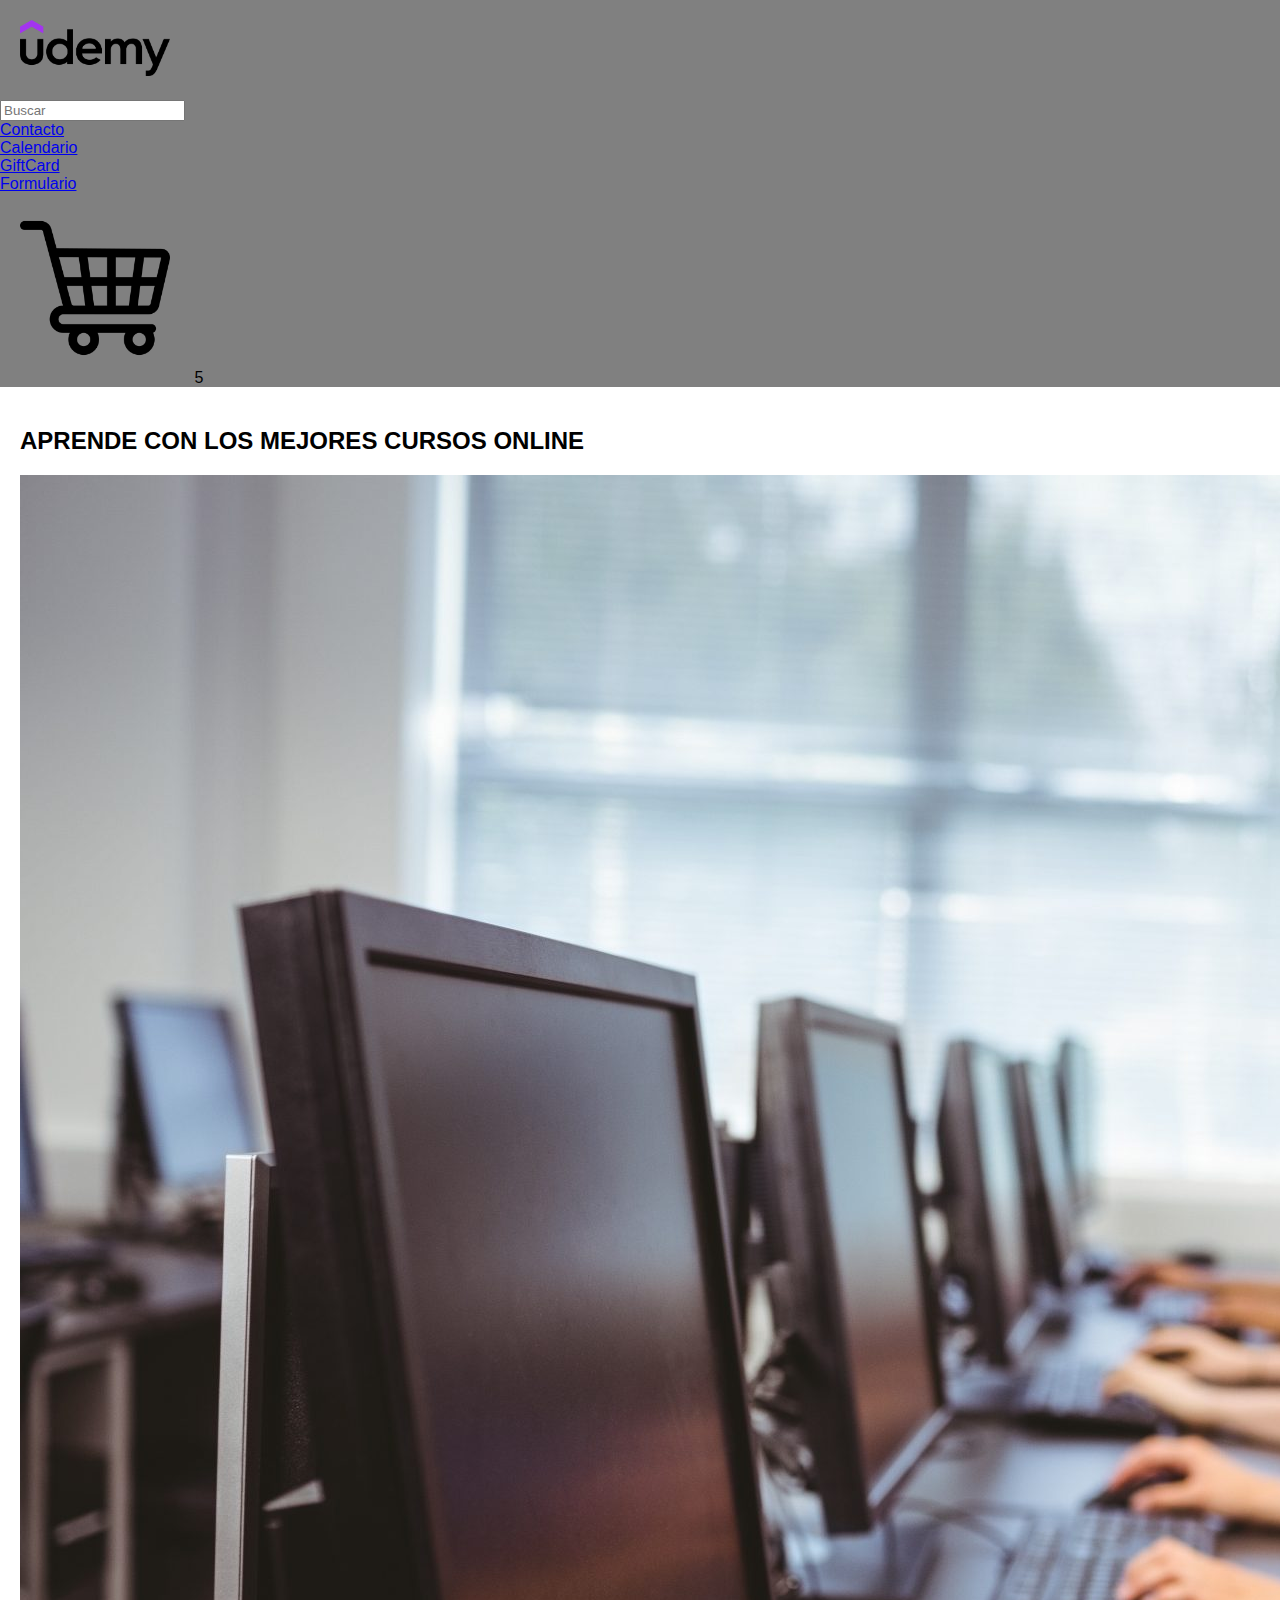
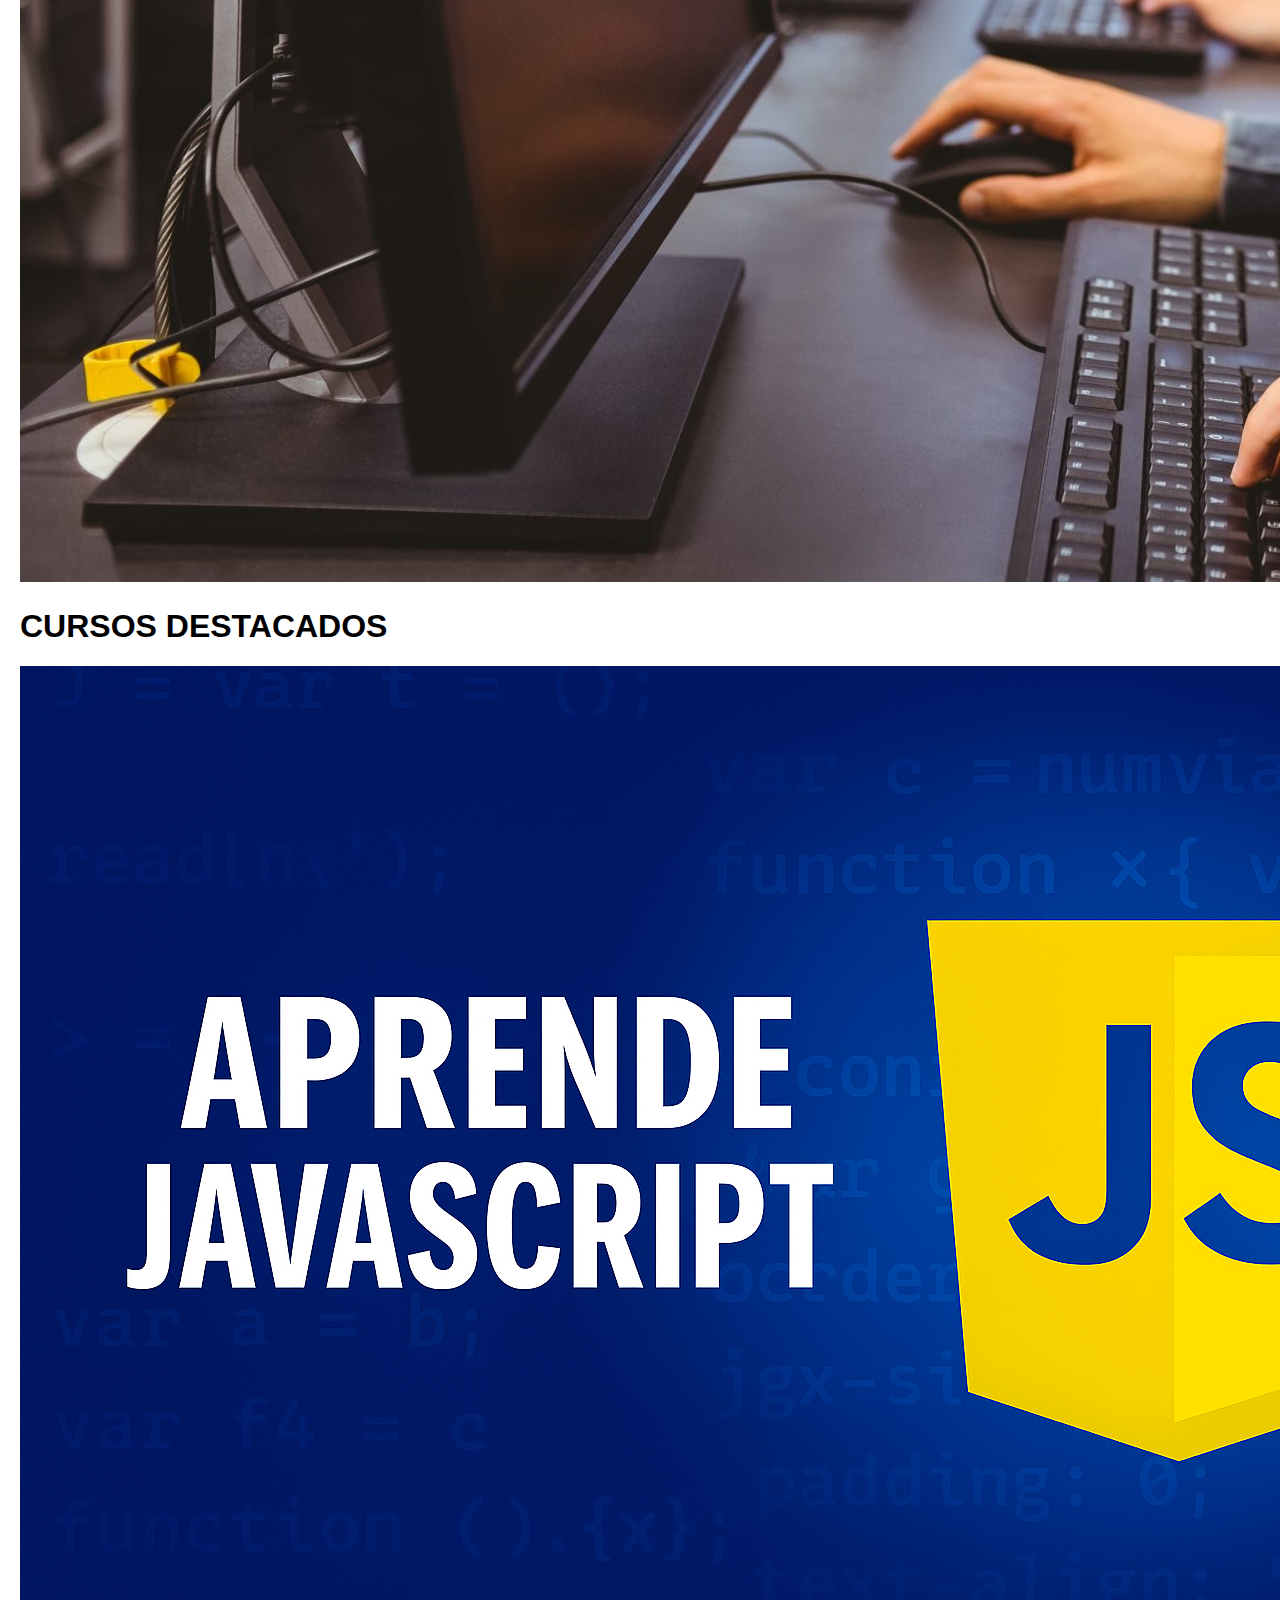
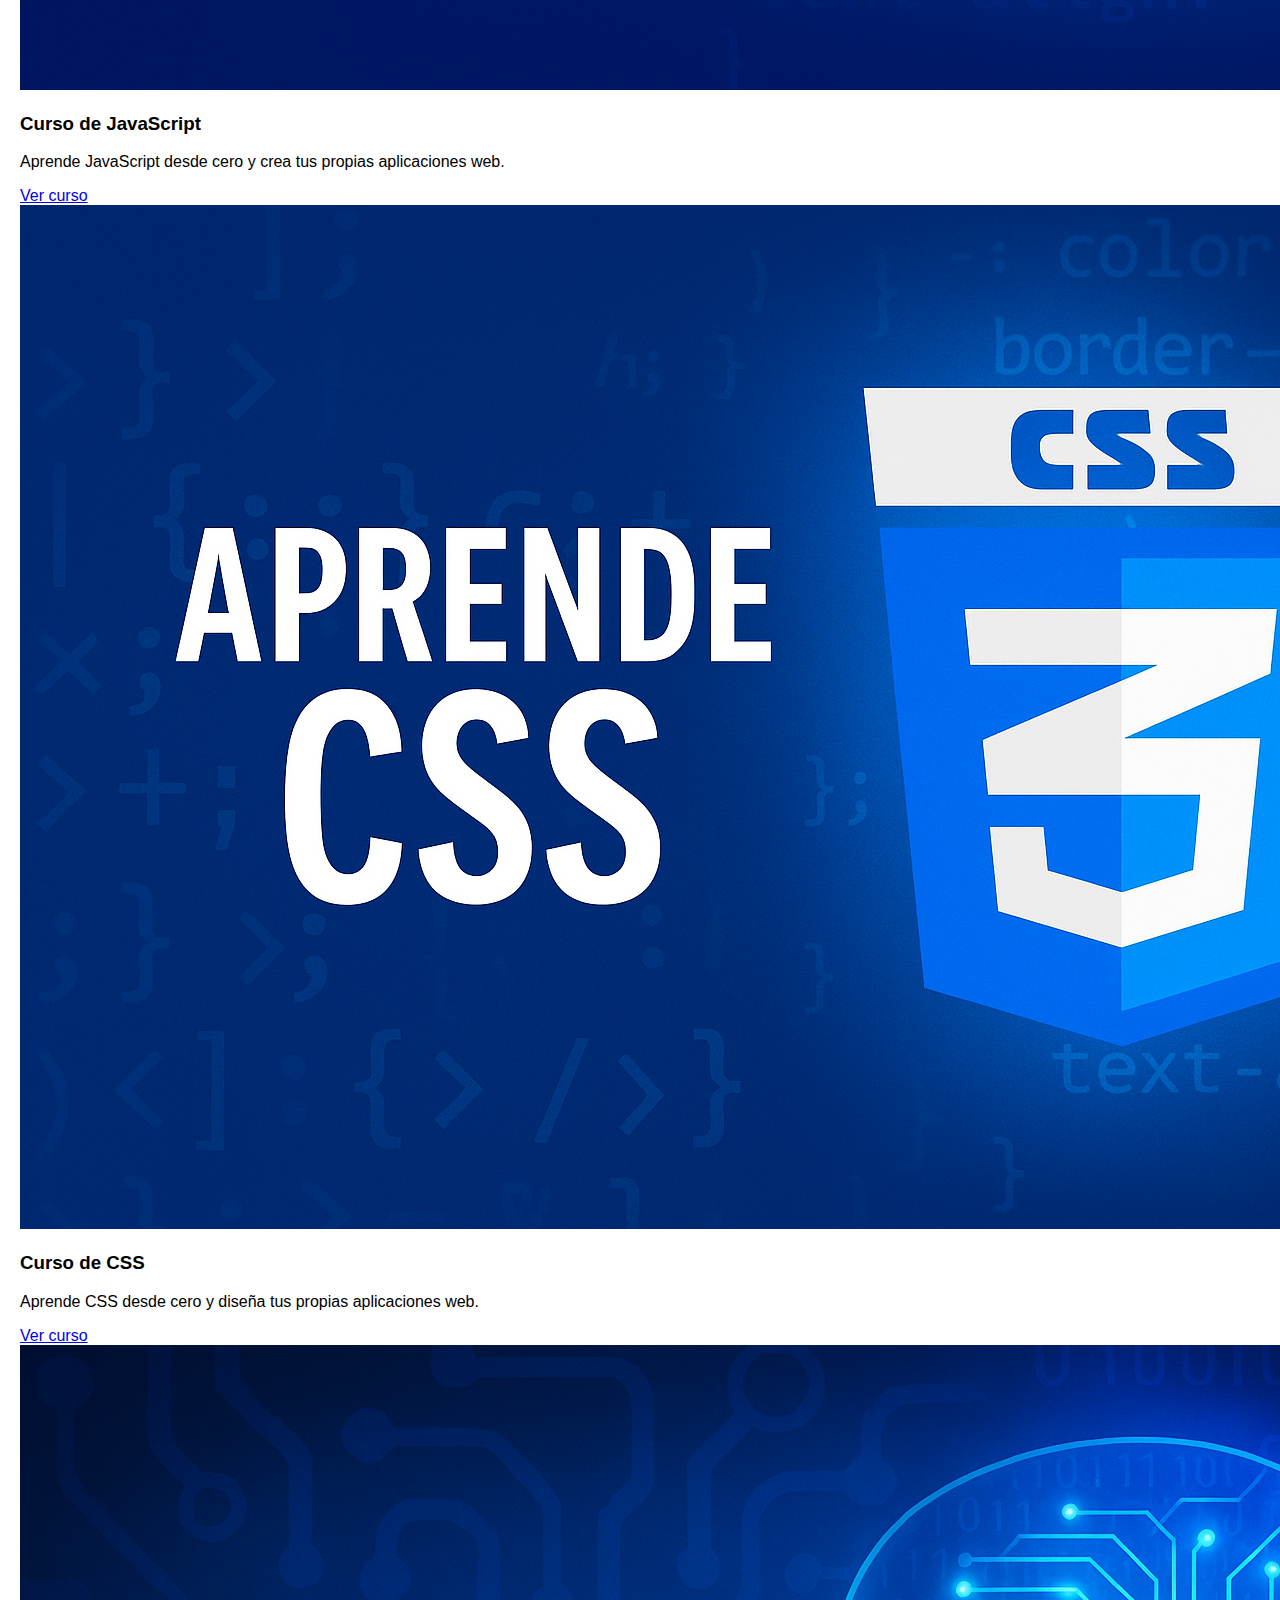
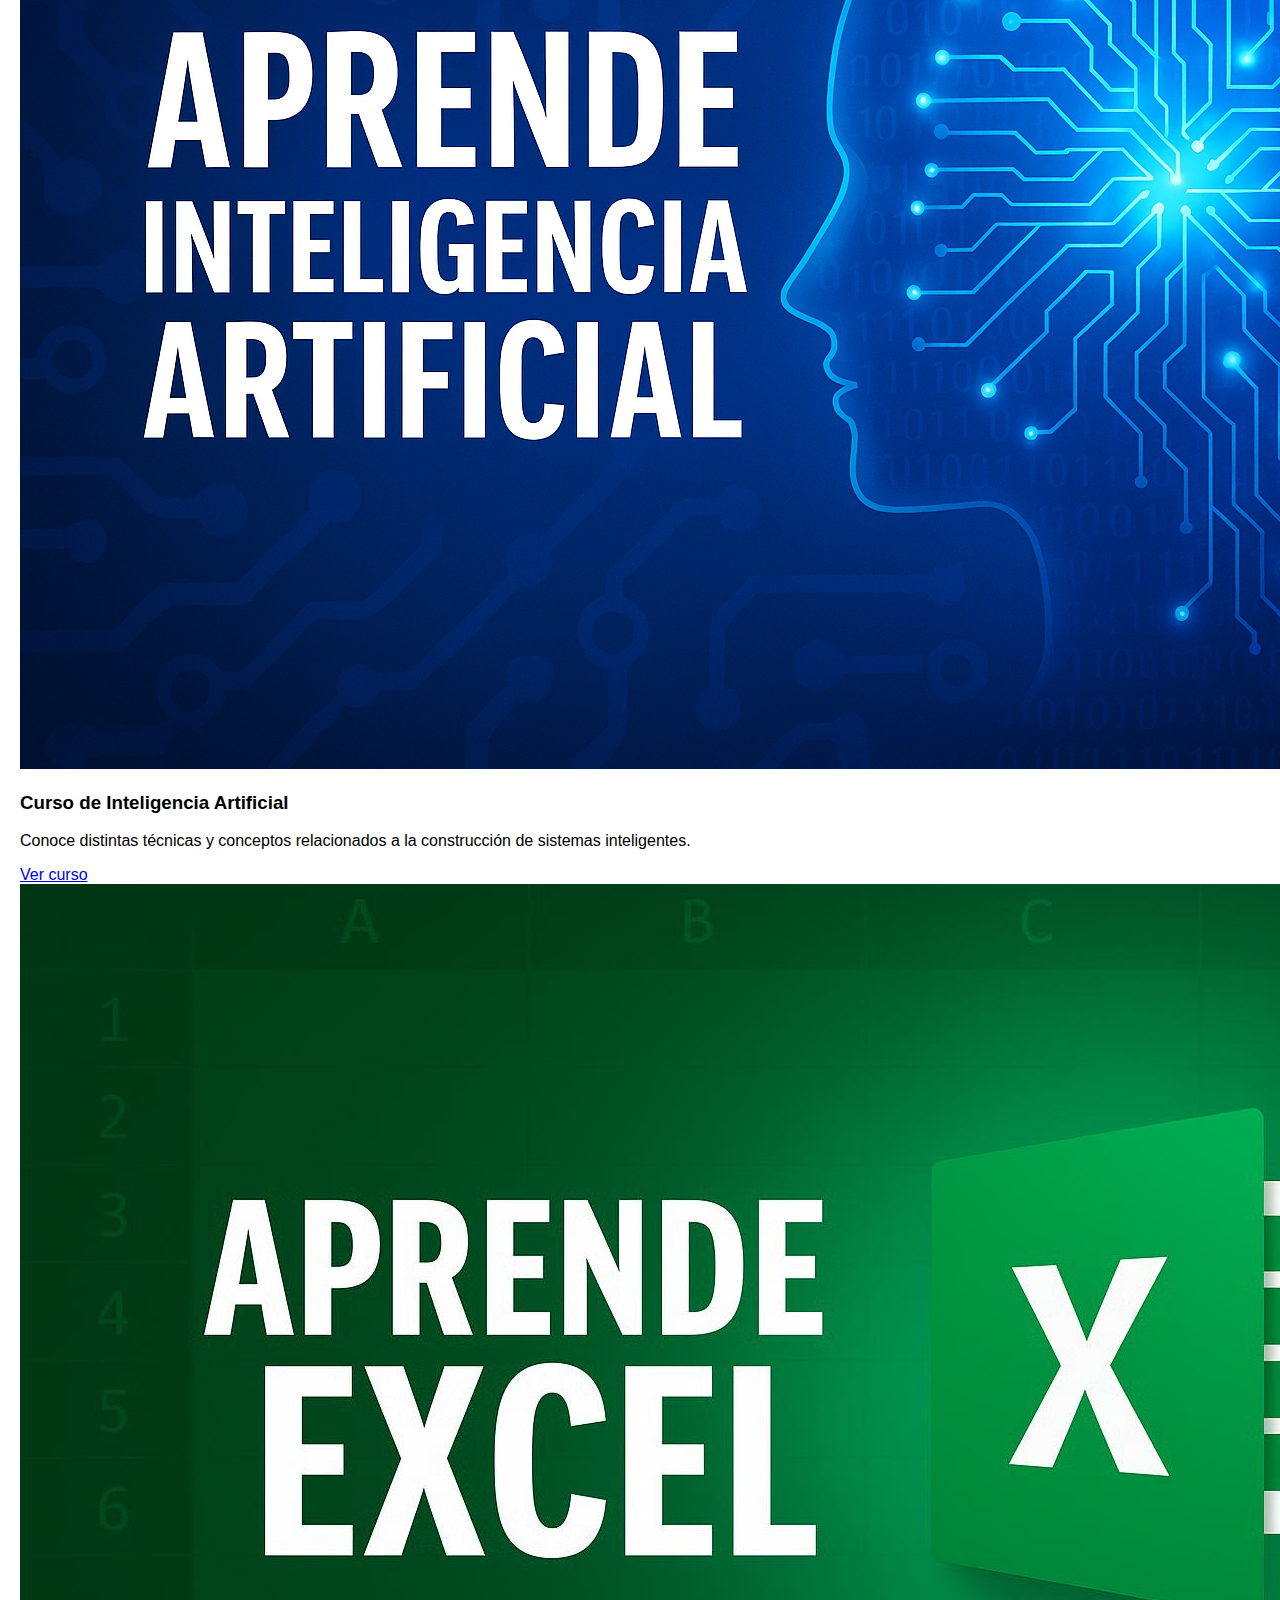
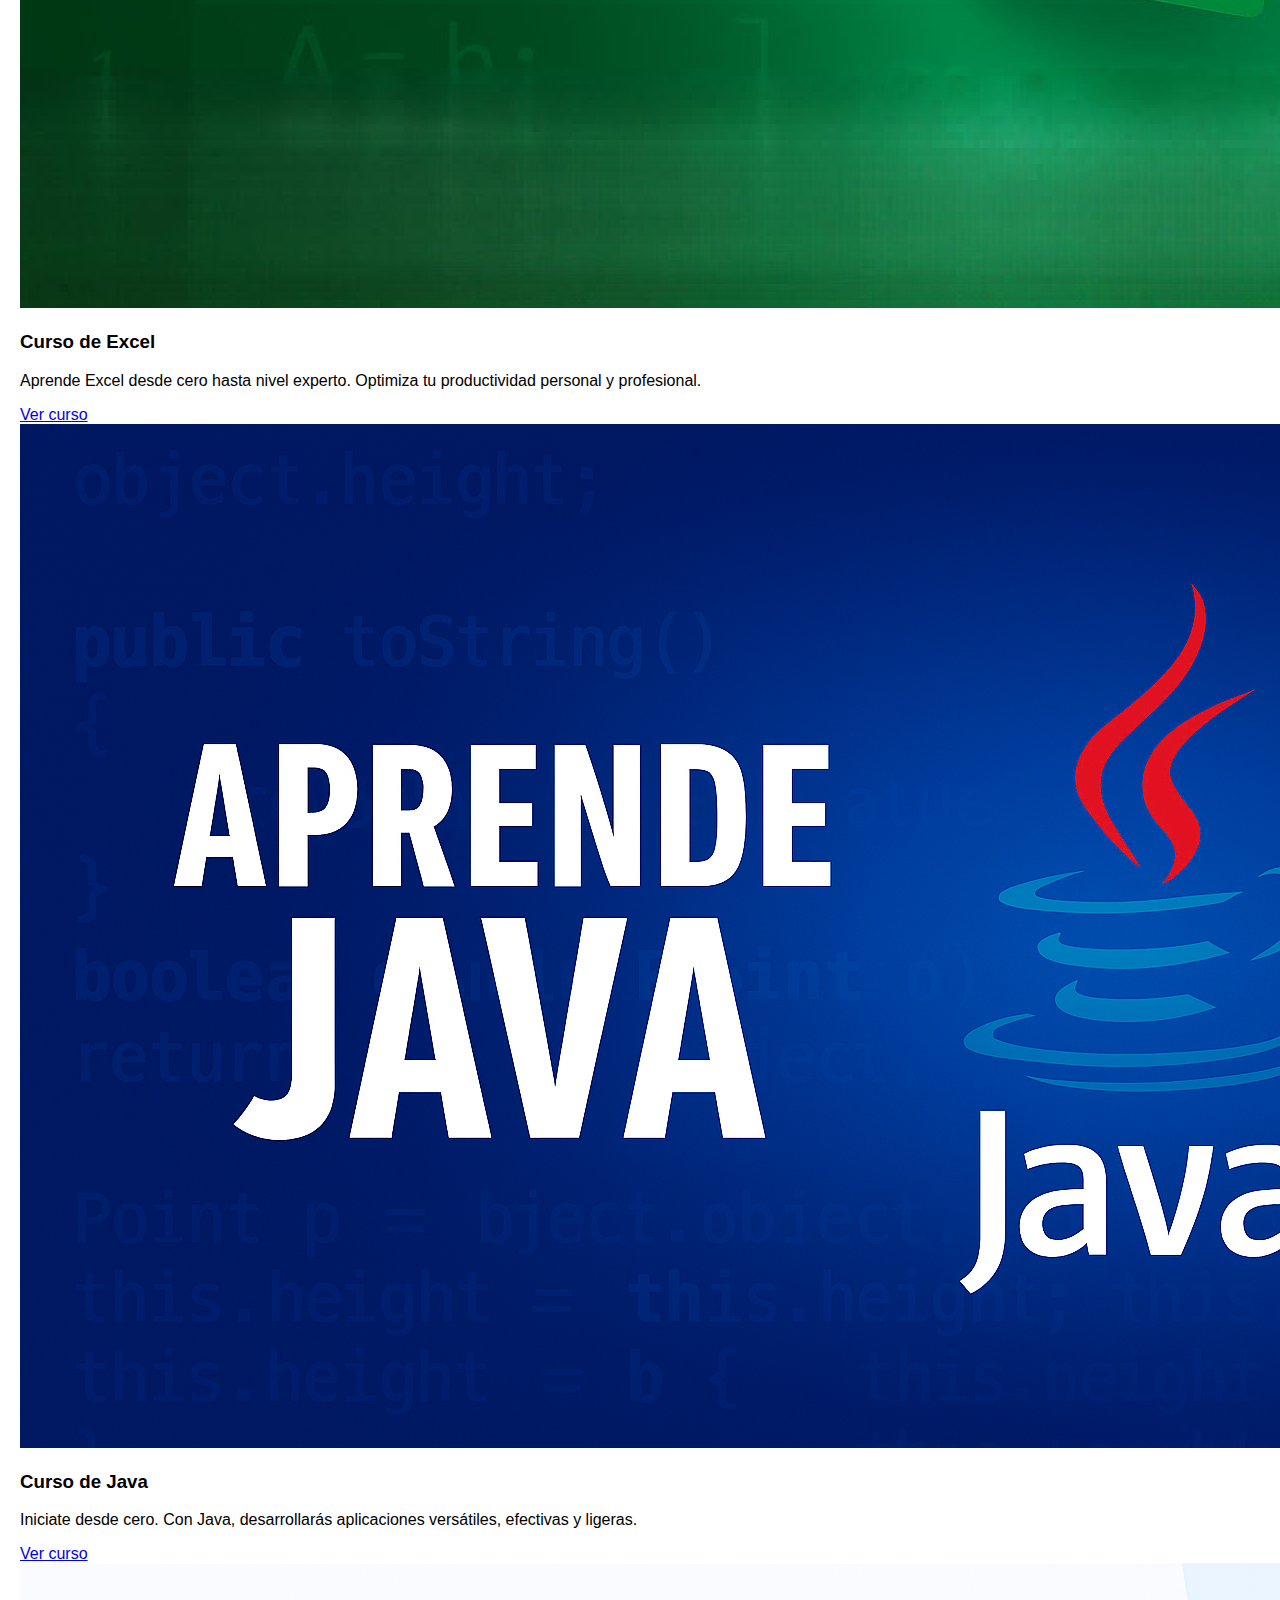
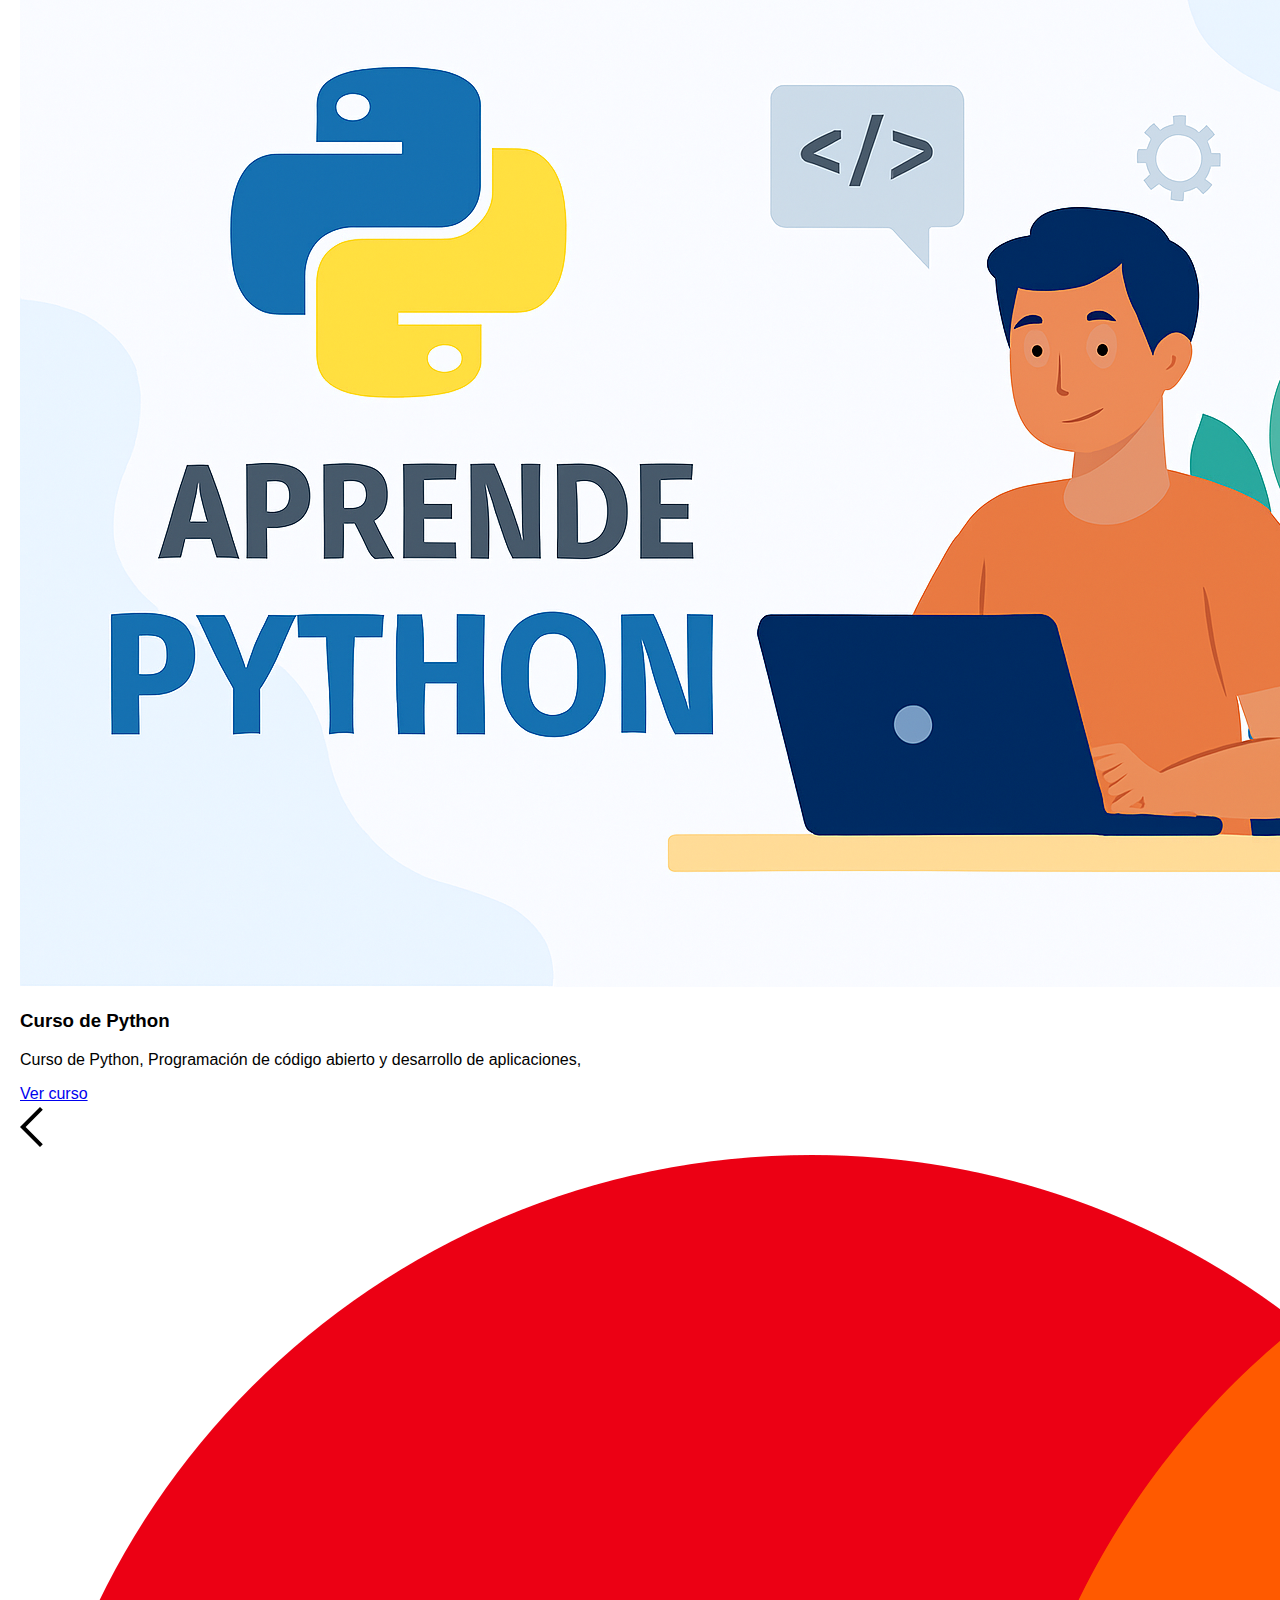
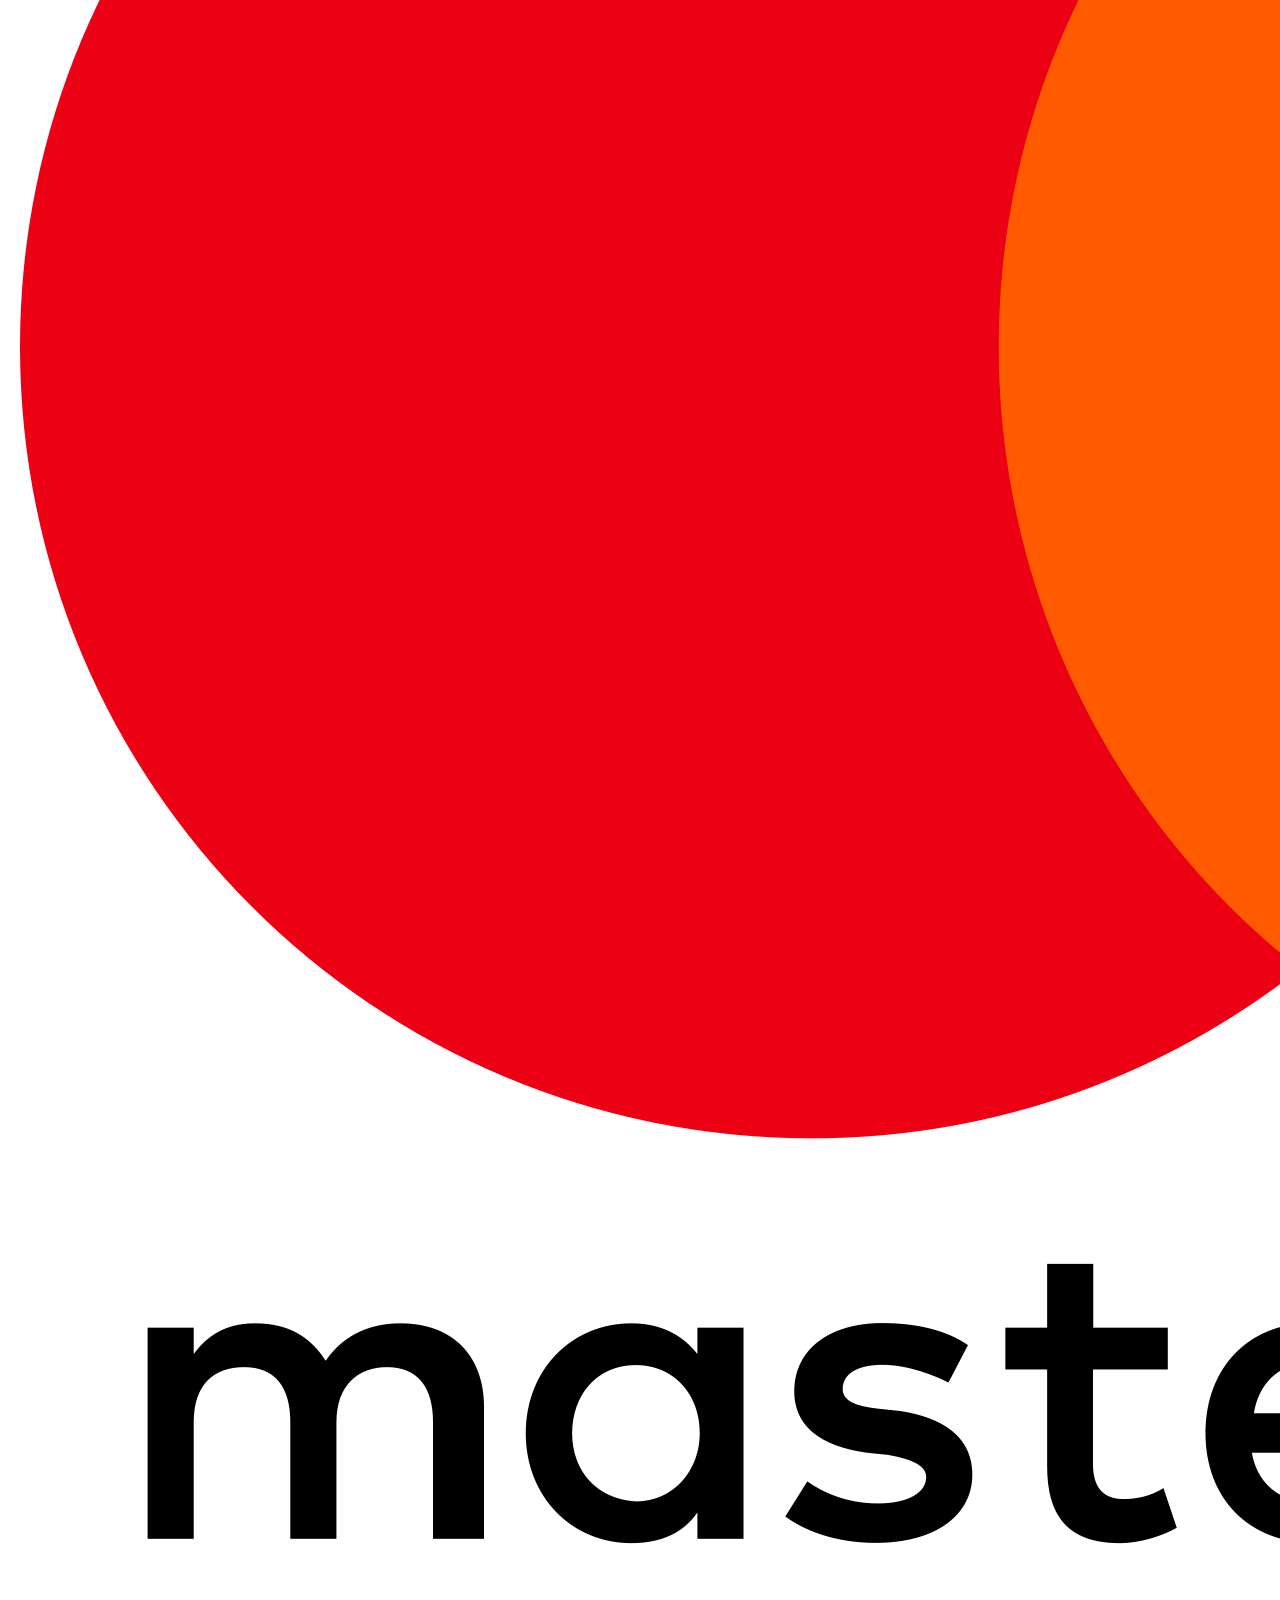
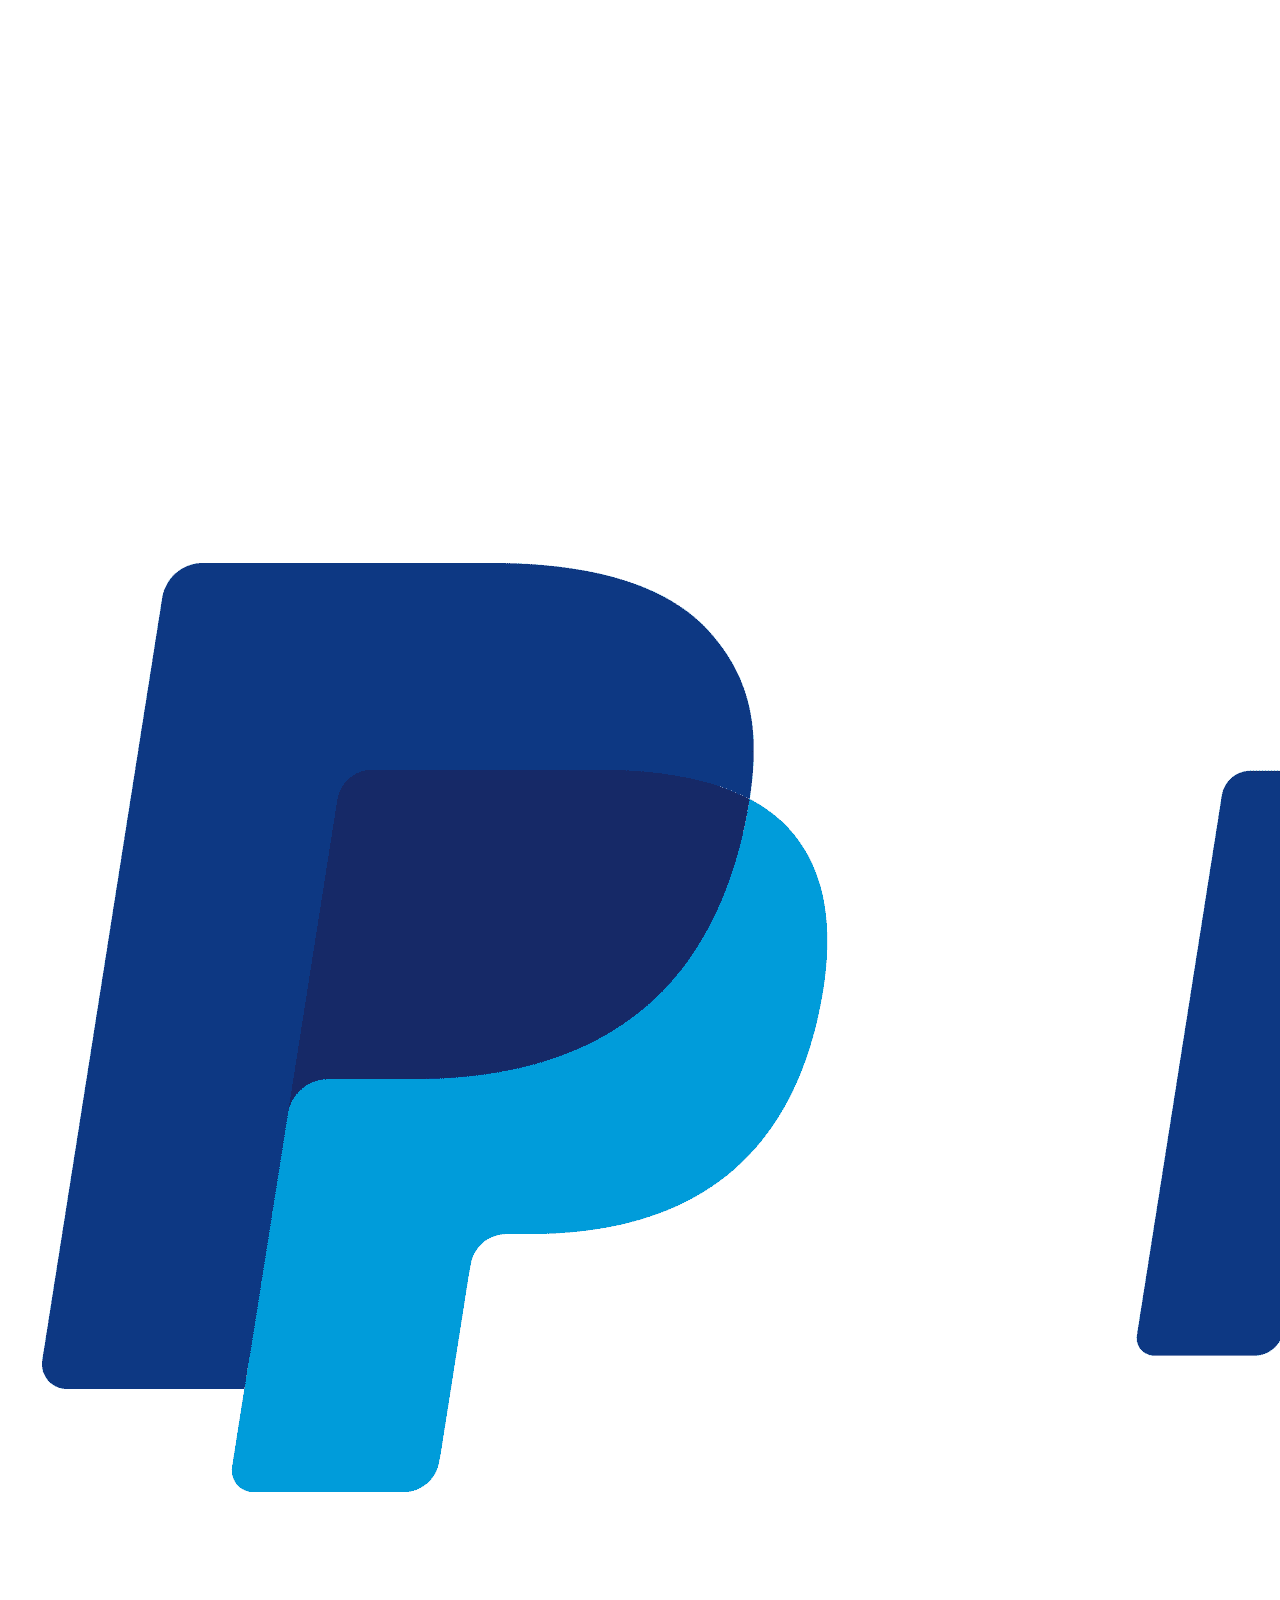
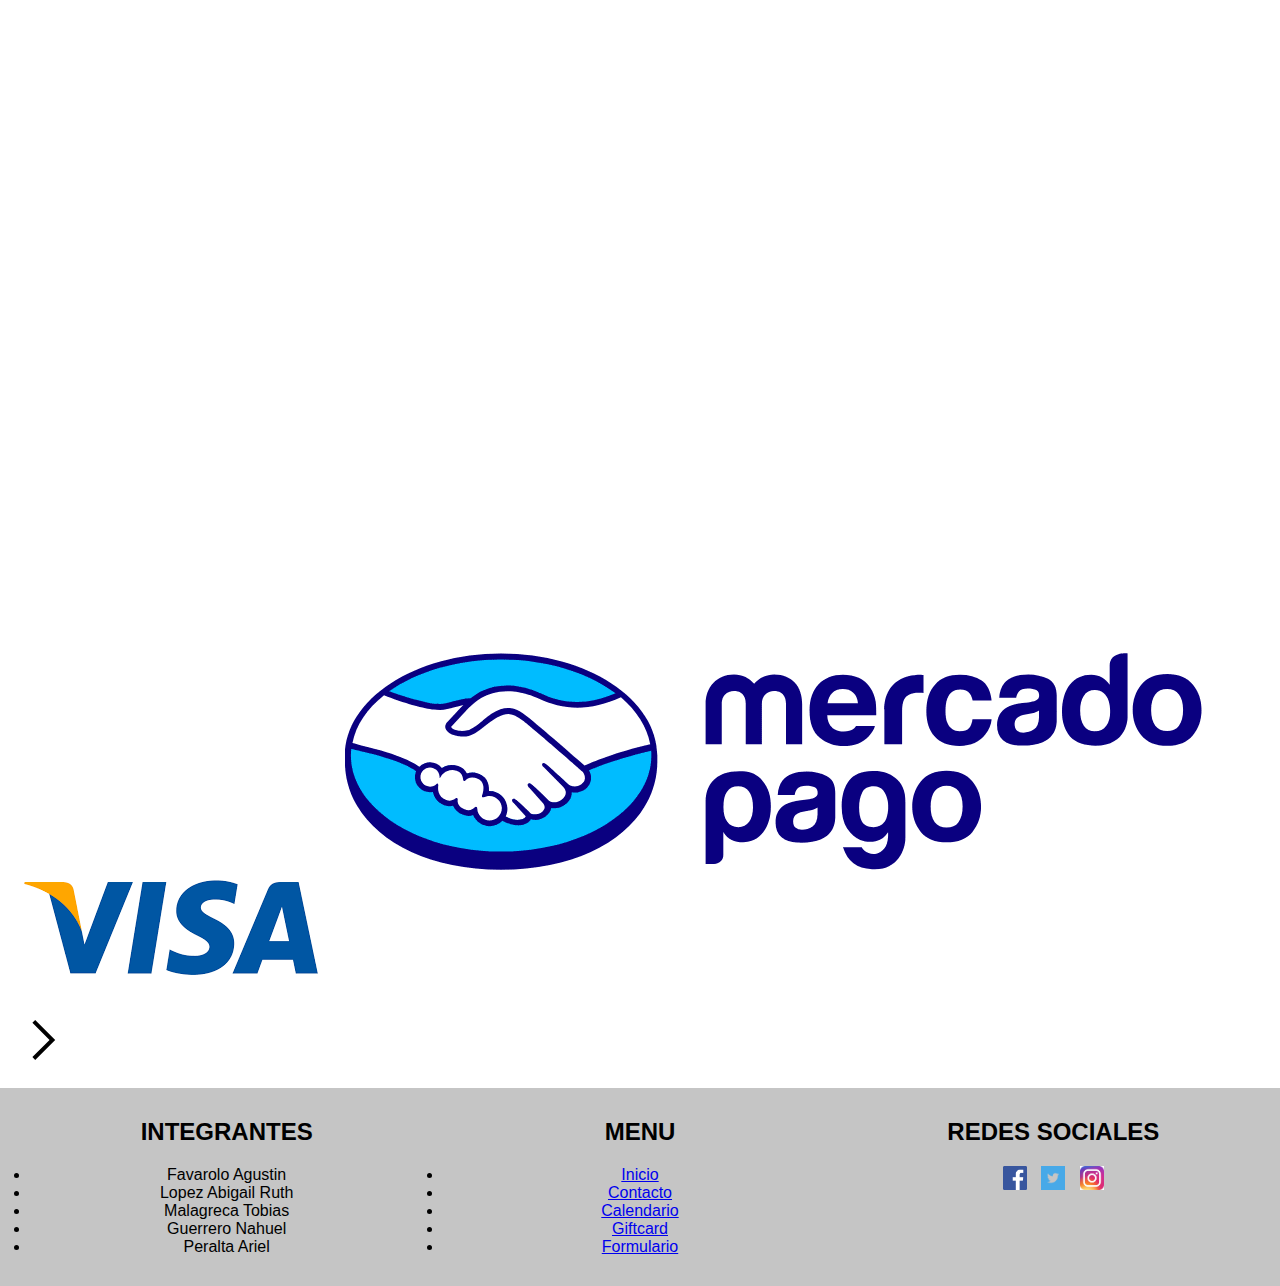
<file: Paginas/index.html>
<!DOCTYPE html>
<html lang="en">
<head>
    <meta charset="UTF-8">
    <meta name="viewport" content="width=device-width, initial-scale=1.0">
    <title>Inicio</title>
    <link rel="stylesheet" href="../css/contenidos.css">
</head>

<body id="body">
    <header>
        <div class="nav-background">
            <nav class="navegacion-principal contenedor sombreado">
                <a href="../Paginas/index.html">
                    <img class="logo" src="../img/Logo.png" alt="logoTipo">
                </a>

                
               <div class="search">
                    <label for="buscador-opciones"></label>
                    <input class="search-input" type="search" placeholder="Buscar" list="buscador-historial" id="buscador-opciones">

                    <datalist id="buscador-historial">
                        <option value="JavaScript"></option>
                        <option value="HTML5"></option>
                        <option value="CSS"></option>
 
                    </datalist>
                </div>
                <div class="menu-derecha">
                <div>
                    <div><a href="contacto.html">Contacto</a></div>
                    <div><a href="calendario.html">Calendario</a></div>
                    <div><a href="giftcard.html">GiftCard</a></div>
                    <div><a href="formulario.html">Formulario</a></div>
                </div>

                <div class="carrito">
                  <img class="logo" src="../img/carrito-de-compras (1).png" alt="logoCarrito">
                  <span class="unidades" id="preview-unidades">5</span>
                </div>
                </div>
            </nav>
        </div>
    </header>


<main>

  <div class="slider-fijo">
  <h2>APRENDE CON LOS MEJORES CURSOS ONLINE</h2>
  <img src="../img/cursos-de-computacion1.jpeg" alt="banner" class="imagen-fija">
</div>

<div class="cursos-total">

        <h1 class="titulo-inicio">CURSOS DESTACADOS</h1>

        <div class="cursos-disponibles">
        <div class="tarjeta">
  <img src="../img/curso_js.png" alt="Curso" class="curso-imagen">
  <div class="curso-contenido">
    <h3 class="curso-titulo">Curso de JavaScript</h3>
    <p class="curso-descripcion">
      Aprende JavaScript desde cero y crea tus propias aplicaciones web.
    </p>
    <a href="../Paginas/detalle_curso.html" class="curso-boton">Ver curso</a>
  </div>
</div>

     <div class="tarjeta">
  <img src="../img/curso_css.png" alt="Curso" class="curso-imagen">
  <div class="curso-contenido">
    <h3 class="curso-titulo">Curso de CSS</h3>
    <p class="curso-descripcion">
      Aprende CSS desde cero y diseña tus propias aplicaciones web.
    </p>
    <a href="#" class="curso-boton">Ver curso</a>
  </div>
</div>

     <div class="tarjeta">
  <img src="../img/curso_ia.png" alt="Curso" class="curso-imagen">
  <div class="curso-contenido">
    <h3 class="curso-titulo">Curso de Inteligencia Artificial</h3>
    <p class="curso-descripcion">
      Conoce distintas técnicas y conceptos relacionados a la construcción de sistemas inteligentes.
    </p>
    <a href="#" class="curso-boton">Ver curso</a>
  </div>
</div>
</div>

<div class="cursos-disponibles">
  <div class="tarjeta">
  <img src="../img/curso_excel.png" alt="Curso" class="curso-imagen">
  <div class="curso-contenido">
    <h3 class="curso-titulo">Curso de Excel</h3>
    <p class="curso-descripcion">
      Aprende Excel desde cero hasta nivel experto. Optimiza tu productividad personal y profesional.
    </p>
    <a href="#" class="curso-boton">Ver curso</a>
  </div>
</div>

 <div class="tarjeta">
  <img src="../img/curso_java.png" alt="Curso" class="curso-imagen">
  <div class="curso-contenido">
    <h3 class="curso-titulo">Curso de Java</h3>
    <p class="curso-descripcion">
      Iniciate desde cero. Con Java, desarrollarás aplicaciones versátiles, efectivas y ligeras.
    </p>
    <a href="#" class="curso-boton">Ver curso</a>
  </div>
</div>

 <div class="tarjeta">
  <img src="../img/curso_python.png" alt="Curso" class="curso-imagen">
  <div class="curso-contenido">
    <h3 class="curso-titulo">Curso de Python</h3>
    <p class="curso-descripcion">
     Curso de Python, Programación de código abierto y desarrollo de aplicaciones,
    </p>
    <a href="#" class="curso-boton">Ver curso</a>
  </div>
</div>

</div>

</div>

<div class="medios-pago">
  <img src="../img/atras.svg" alt="atras">

  <img src="../img/mastercard-logo.png" alt="mastercard">
  <img src="../img/paypal-logo.png" alt="paypal">
  <img src="../img/visa-logo.png" alt="visa">
  <img src="../img/mp-logo.png" alt="mp">

  <img src="../img/adelante.svg" alt="adelante">

</div>




</main>



<footer class="footer-principal">
    <div class="footer-contenedor">

        <div class="footer-seccion acerca">
            <h2>INTEGRANTES</h2>
            

                <li>Favarolo Agustin</li>
                <li>Lopez Abigail Ruth</li>
                <li>Malagreca Tobias</li>
                <li>Guerrero Nahuel</li>
                <li>Peralta Ariel</li>

            

        </div>

        
        <div class="footer-seccion menu">
            <h2>MENU</h2>
            
                <li><a href="../Paginas/index.html">Inicio</a></li>
                <li><a href="../Paginas/contacto.html">Contacto</a></li>
                <li><a href="../Paginas/calendario.html">Calendario</a></li>
                <li><a href="../Paginas/giftcard.html">Giftcard</a></li>
                <li><a href="../Paginas/formulario.html">Formulario</a></li>
            
        </div>

        <div class="footer-seccion social">
            <h2>REDES SOCIALES</h2>
            <a href="#" class="social-icon"><img src="../img/facebook-icon.png" alt="Facebook"></a>
            <a href="#" class="social-icon"><img src="../img/twitter-icon.png" alt="Twitter"></a>
            <a href="#" class="social-icon"><img src="../img/instragram-icon.jpeg" alt="Instagram"></a>
        </div>

    </div>
</footer>


</body>
</html>
</file>
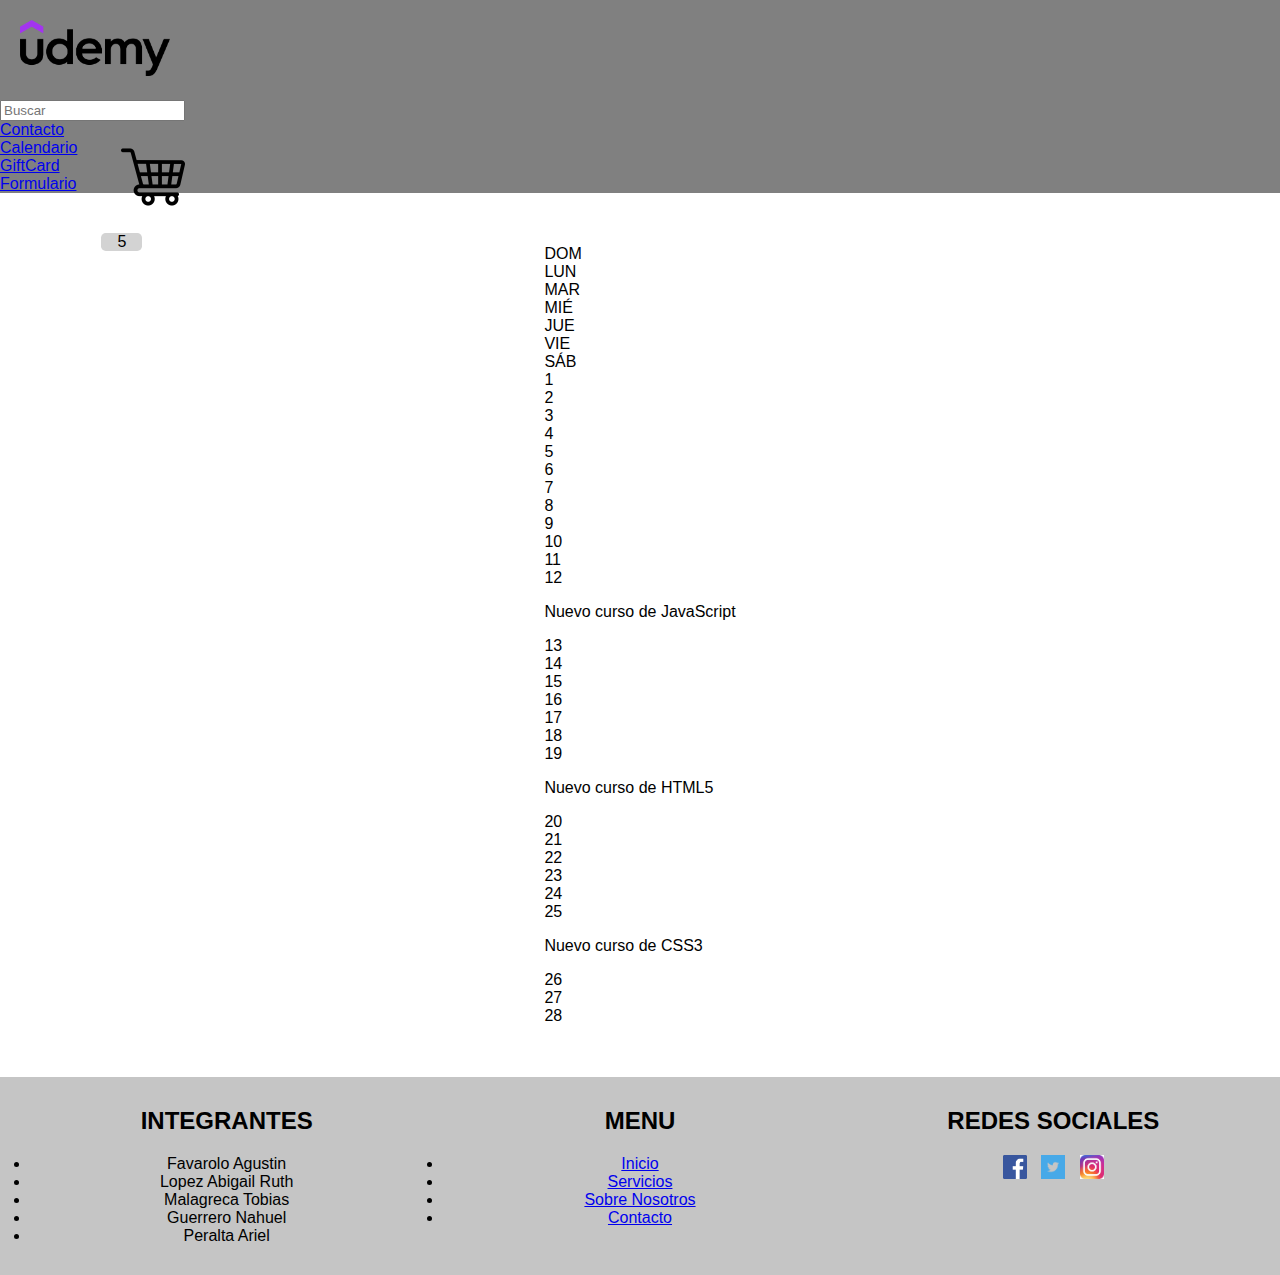
<file: Paginas/calendario.html>
<!DOCTYPE html>
<html lang="en">
<head>
    <meta charset="UTF-8">
    <meta name="viewport" content="width=device-width, initial-scale=1.0">
    <title>Calendario</title>
    <link rel="stylesheet" href="../css/contenidos.css">
    <link rel="stylesheet" href="../css/calendario.css">
</head>

<body id="body">
    <header>
        <div class="nav-background">
            <nav class="navegacion-principal contenedor sombreado">
                <a href="../Paginas/index.html">
                    <img class="logo" src="../img/Logo.png" alt="logoTipo">
                </a>
                <div class="search">
                    <label for="buscador-opciones"></label>
                    <input class="search-input" type="search" placeholder="Buscar" list="buscador-historial" id="buscador-opciones">

                    <datalist id="buscador-historial">
                        <option value="JavaScript"></option>
                        <option value="HTML5"></option>
                        <option value="CSS"></option>
 
                    </datalist>
                </div>
                <div class="menu-derecha">
                <div>
                    <div><a href="contacto.html">Contacto</a></div>
                    <div><a href="calendario.html">Calendario</a></div>
                    <div><a href="giftcard.html">GiftCard</a></div>
                    <div><a href="formulario.html">Formulario</a></div>
                </div>

                <div class="carrito">
                  <img class="logo" src="../img/carrito-de-compras (1).png" alt="logoCarrito">
                  <span class="unidades" id="preview-unidades">5</span>
                </div>
                </div>
            </nav>
        </div>
    </header>
<main class="calendario">
        <div class="calendario-header">
            <div>DOM</div>
            <div>LUN</div>
            <div>MAR</div>
            <div>MIÉ</div>
            <div>JUE</div>
            <div>VIE</div>
            <div>SÁB</div>
        </div>

        <div class="calendario-grid">
            <div class="dia"><span>1</span></div>
            <div class="dia"><span>2</span></div>
            <div class="dia"><span>3</span></div>
            <div class="dia"><span>4</span></div>
            <div class="dia"><span>5</span></div>
            <div class="dia"><span>6</span></div>
            <div class="dia"><span>7</span></div>
            <div class="dia"><span>8</span></div>
            <div class="dia"><span>9</span></div>
            <div class="dia"><span>10</span></div>
            <div class="dia"><span>11</span></div>
            <div class="dia evento"><span>12</span><p>Nuevo curso de JavaScript</p></div>
            <div class="dia"><span>13</span></div>
            <div class="dia"><span>14</span></div>
            <div class="dia"><span>15</span></div>
            <div class="dia"><span>16</span></div>
            <div class="dia"><span>17</span></div>
            <div class="dia"><span>18</span></div>
            <div class="dia evento"><span>19</span><p>Nuevo curso de HTML5</p></div>
            <div class="dia"><span>20</span></div>
            <div class="dia"><span>21</span></div>
            <div class="dia"><span>22</span></div>
            <div class="dia"><span>23</span></div>
            <div class="dia"><span>24</span></div>
            <div class="dia evento"><span>25</span><p>Nuevo curso de CSS3</p></div>
            <div class="dia"><span>26</span></div>
            <div class="dia"><span>27</span></div>
            <div class="dia"><span>28</span></div>
  </div>
</main>
<footer class="footer-principal">
    <div class="footer-contenedor">

        <div class="footer-seccion acerca">
            <h2>INTEGRANTES</h2>
            

                <li>Favarolo Agustin</li>
                <li>Lopez Abigail Ruth</li>
                <li>Malagreca Tobias</li>
                <li>Guerrero Nahuel</li>
                <li>Peralta Ariel</li>

            

        </div>

        
        <div class="footer-seccion menu">
            <h2>MENU</h2>
            
                <li><a href="../Paginas/index.html">Inicio</a></li>
                <li><a href="#">Servicios</a></li>
                <li><a href="#">Sobre Nosotros</a></li>
                <li><a href="#">Contacto</a></li>
            
        </div>

        <div class="footer-seccion social">
            <h2>REDES SOCIALES</h2>
            <a href="#" class="social-icon"><img src="../img/facebook-icon.png" alt="Facebook"></a>
            <a href="#" class="social-icon"><img src="../img/twitter-icon.png" alt="Twitter"></a>
            <a href="#" class="social-icon"><img src="../img/instragram-icon.jpeg" alt="Instagram"></a>
        </div>

    </div>
</footer>
</body>
</html>
</file>
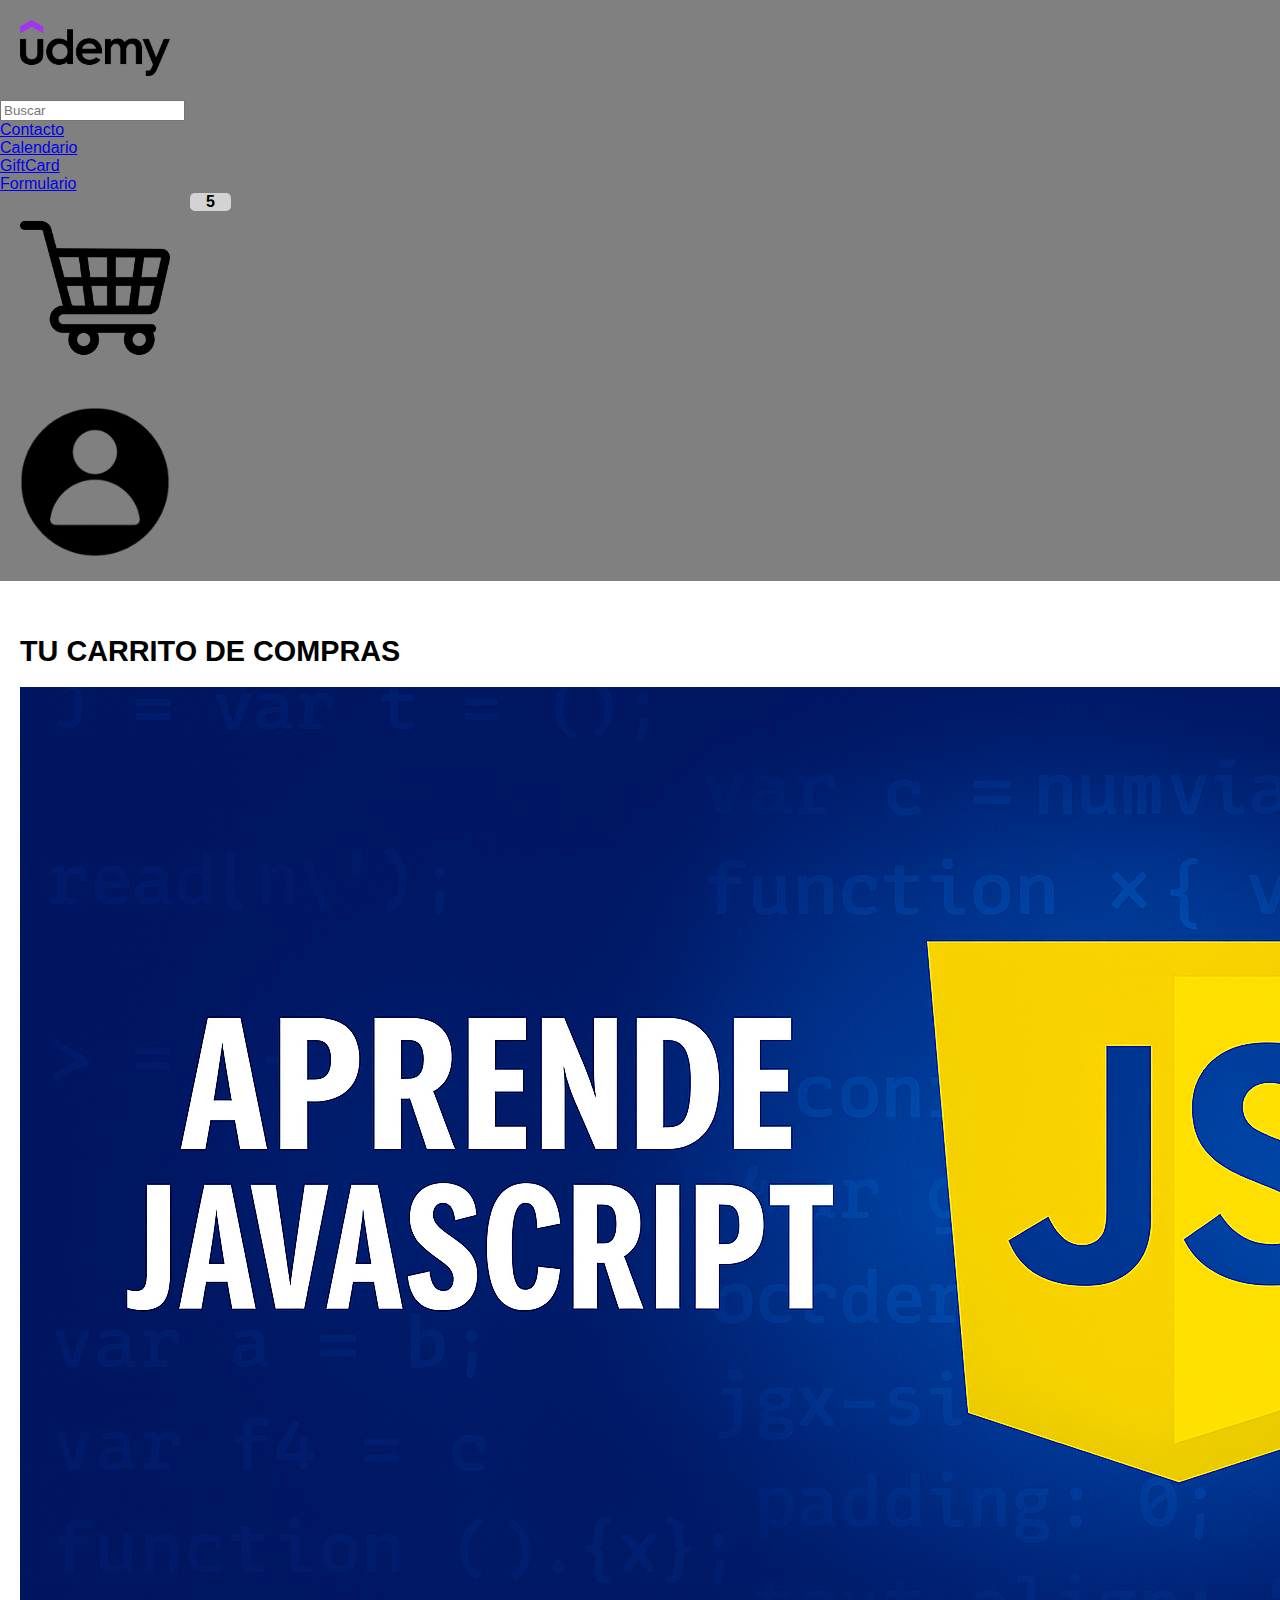
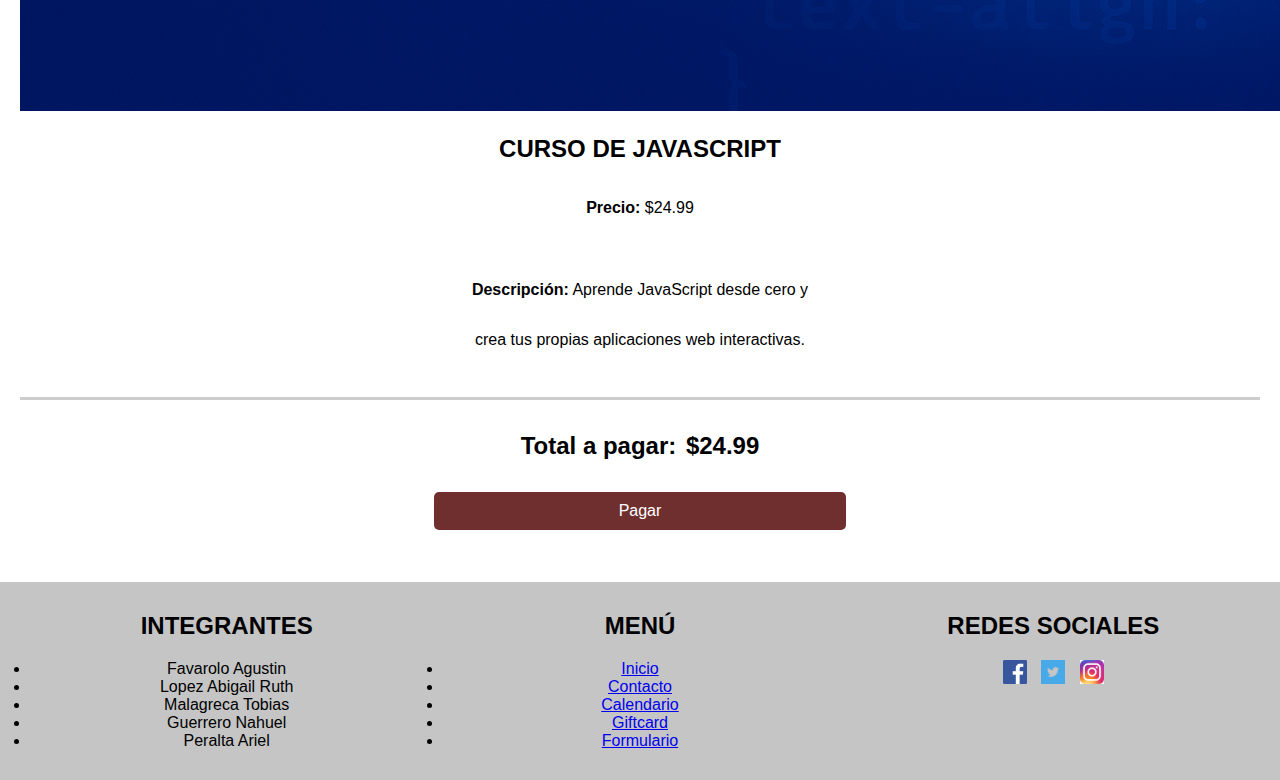
<file: Paginas/carrito.html>
<!DOCTYPE html>
<html lang="es">
<head>
  <meta charset="UTF-8">
  <meta name="viewport" content="width=device-width, initial-scale=1">
  <title>Carrito de Compras</title>
  <link rel="stylesheet" href="../css/carrito.css">
  <link rel="stylesheet" href="../css/contenidos.css">
</head>


<body>
  <header>
    <div class="nav-background">
      <nav class="navegacion-principal contenedor sombreado">
        <a href="../index.html">
          <img class="logo" src="../img/Logo.png" alt="logoTipo">
        </a>
        
        <div class="search">
          <input class="search-input" type="search" placeholder="Buscar" list="buscador-historial" id="buscador-opciones">
          <datalist id="buscador-historial">
            <option value="JavaScript">
              <option value="HTML5">
                <option value="CSS">
                </datalist>
              </div>
              
              <div class="menu-derecha">
                <div>
                  <div><a href="contacto.html">Contacto</a></div>
                  <div><a href="calendario.html">Calendario</a></div>
                  <div><a href="giftcard.html">GiftCard</a></div>
                  <div><a href="formulario.html">Formulario</a></div>
                </div>
                
                <div class="carrito">
                  <a href="../Paginas/carrito.html">
                    <img class="logo" src="../img/carrito-de-compras (1).png" alt="logoCarrito">
                  </a>
                  <span class="unidades" id="preview-unidades"><strong>5</strong></span>
          </div>
          <div class="logo-usuario">
                        <a href="../Paginas/login.html">
                            <img class= "logo" src="../img/pngtree-avatar-icon-profile-icon-member-login-vector-isolated-png-image_1978396.png" alt="logo-usuario">
                        </a>
                    </div>
        </div>
      </nav>
    </div>
  </header>
  
  <main>
    <h1 class="titulo-inicio">TU CARRITO DE COMPRAS</h1>
    
    <div class="curso-info">
      <div class="curso-foto">
        <a href="../Paginas/detalle_curso.html">
          <img src="../img/curso_js.png" alt="Curso JavaScript">
        </a>
      </div>
      
      <div class="curso-detalle">
        <h2 class="curso-detalle-titulo">CURSO DE JAVASCRIPT</h2>
        <p><strong>Precio:</strong> $24.99</p>
        <p></p>
        <p><strong>Descripción:</strong> Aprende JavaScript desde cero y</p>
        <p>crea tus propias aplicaciones web interactivas.</p>
      </div>
    </div>
    
    <div class="total">
      <span class="texto-apagar"><strong>Total a pagar:</strong></span>
      <span class="texto-apagar2"><strong>$24.99</strong></span>
    </div>
    
    <div class="btn-pago-wrapper">
      <a href="../index.html" class="btn-pago">Pagar</a>
    </div>
  </main>
  
  <footer class="footer-principal">
    <div class="footer-contenedor">
      <div class="footer-seccion acerca">
        <h2>INTEGRANTES</h2>
        <li>Favarolo Agustin</li>
        <li>Lopez Abigail Ruth</li>
        <li>Malagreca Tobias</li>
        <li>Guerrero Nahuel</li>
        <li>Peralta Ariel</li>
      </div>
      
      <div class="footer-seccion menu">
        <h2>MENÚ</h2>
        <li><a href="index.html">Inicio</a></li>
        <li><a href="contacto.html">Contacto</a></li>
        <li><a href="calendario.html">Calendario</a></li>
        <li><a href="giftcard.html">Giftcard</a></li>
        <li><a href="formulario.html">Formulario</a></li>
      </div>
      
      <div class="footer-seccion social">
        <h2>REDES SOCIALES</h2>
        <a href="#" class="social-icon"><img src="../img/facebook-icon.png" alt="Facebook"></a>
        <a href="#" class="social-icon"><img src="../img/twitter-icon.png" alt="Twitter"></a>
        <a href="#" class="social-icon"><img src="../img/instragram-icon.jpeg" alt="Instagram"></a>
      </div>
    </div>
  </footer>
</body>
  <script src="../JS/contadorCarrito.js" ></script>
</html>
</file>
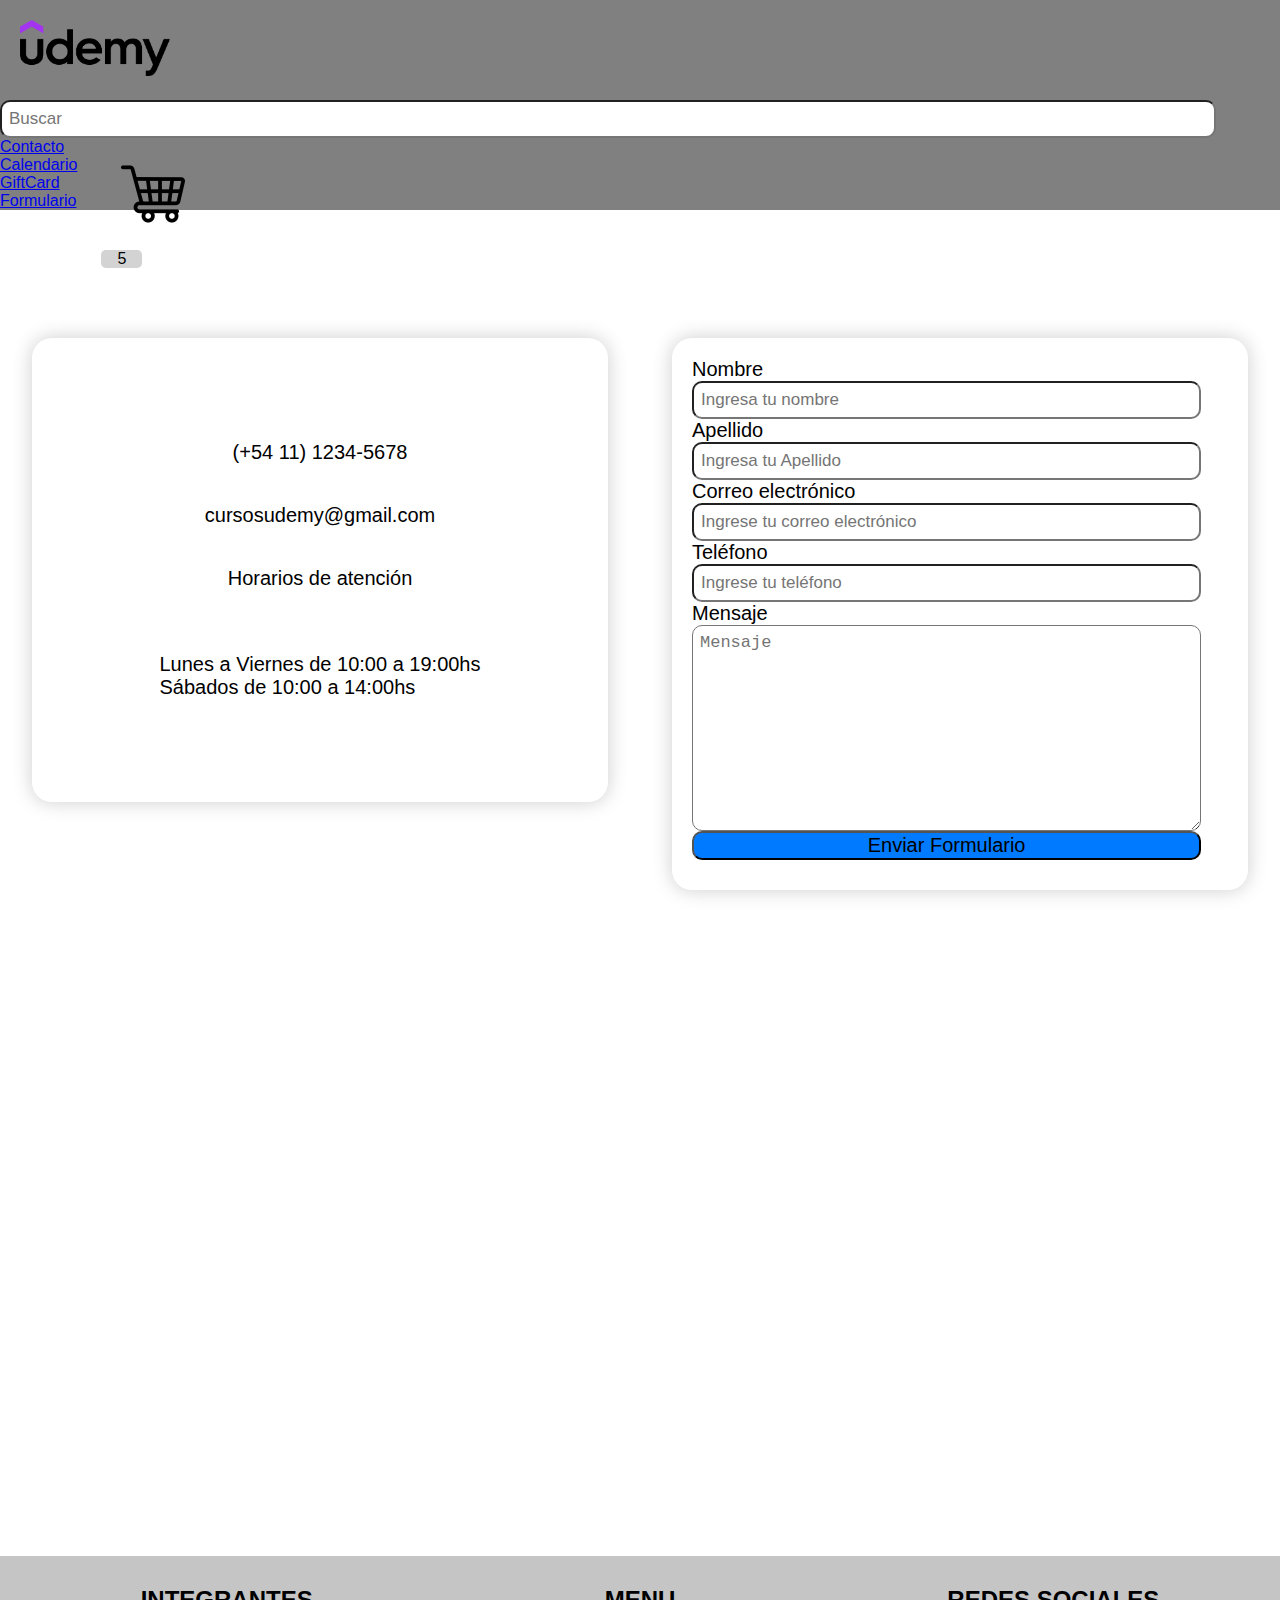
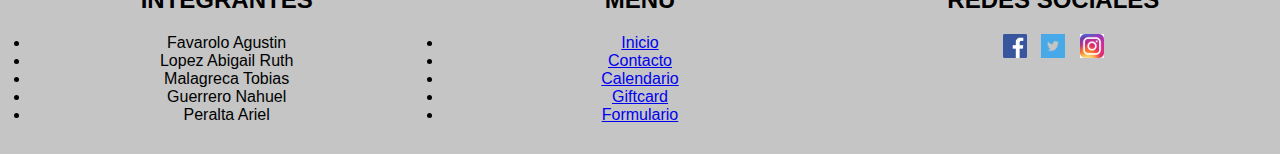
<file: Paginas/contacto.html>
<!DOCTYPE html>
<html lang="es">
<head>
    <meta charset="UTF-8">
    <meta name="viewport" content="width=device-width, initial-scale=1.0">
    <title>Contacto</title>
    <link rel="stylesheet" href="../css/contacto.css">
    <link rel="stylesheet" href="../css/contenidos.css">
</head>
<body id="body">
    <header>
        <div class="nav-background">
            <nav class="navegacion-principal contenedor sombreado">
                <a href="../Paginas/index.html">
                    <img class="logo" src="../img/Logo.png" alt="logoTipo">
                </a>
               <div class="search">
                    <label for="buscador-opciones"></label>
                    <input class="search-input" type="search" placeholder="Buscar" list="buscador-historial" id="buscador-opciones">

                    <datalist id="buscador-historial">
                        <option value="JavaScript"></option>
                        <option value="HTML5"></option>
                        <option value="CSS"></option>
 
                    </datalist>
               </div>
                <div class="menu-derecha">
                <div>
                    <div><a href="contacto.html">Contacto</a></div>
                    <div><a href="calendario.html">Calendario</a></div>
                    <div><a href="giftcard.html">GiftCard</a></div>
                    <div><a href="formulario.html">Formulario</a></div>
                </div>

                <div class="carrito">
                  <img class="logo" src="../img/carrito-de-compras (1).png" alt="logoCarrito">
                  <span class="unidades" id="preview-unidades">5</span>
                </div>
                </div>
            </nav>
        </div>
    </header>
    <div class="contenedor-contacto_principal">
       
        <div class="contenedor-contacto_datos">
           <p><i class="fa-solid fa-phone"></i> (+54 11) 1234-5678</p>
           <p><i class="fa-solid fa-envelope"></i> cursosudemy@gmail.com</p>
           <p><i class="fa-solid fa-headset"></i> Horarios de atención <br><br>
            <p><i class="fa-solid fa-headset"></i>Lunes a Viernes de 10:00 a 19:00hs<br> Sábados de 10:00 a 14:00hs
           </p>
        </div>
        
        <form id="formulario" class="contenedor-mensaje" action="../Paginas/index.html" method="get">
            <label for="Nombre">Nombre</label>
            <input type="text" id="Nombre" name="Nombre" placeholder="Ingresa tu nombre" required>

            <label for="Apellido">Apellido</label>
            <input type="text" id="Apellido" name="Apellido" placeholder="Ingresa tu Apellido" required>

            <label for="Email">Correo electrónico</label>
            <input type="email" id="Email" name="Email" placeholder="Ingrese tu correo electrónico" required>

            <label for="Telefono">Teléfono</label>
            <input type="text" id="Telefono" name="Telefono" placeholder="Ingrese tu teléfono" >

            <label for="Mensaje">Mensaje</label>
            <textarea name="Mensaje" id="consulta" cols="30" rows="10" placeholder="Mensaje" maxlength="1000" required></textarea>

            <button type="submit" class="boton-enviar">Enviar Formulario</button>
        </form>
    </div>

    <div>
        <iframe 
            src="https://www.google.com/maps/embed?pb=!1m14!1m8!1m3!1d13125.456632530742!2d-58.5628052!3d-34.6707576!3m2!1i1024!2i768!4f13.1!3m3!1m2!1s0x95bcc62cc3ef7083%3A0x8867107f425fade5!2sUniversidad%20Nacional%20de%20La%20Matanza!5e0!3m2!1ses-419!2sar!4v1727198851886!5m2!1ses-419!2sar"  
            style="border:0;" allowfullscreen=""
            loading="lazy" referrerpolicy="no-referrer-when-downgrade" 
            class="google-maps"></iframe>
    </div>
</body>
</html>

    
<footer class="footer-principal">
    <div class="footer-contenedor">

        <div class="footer-seccion acerca">
            <h2>INTEGRANTES</h2>
            

                <li>Favarolo Agustin</li>
                <li>Lopez Abigail Ruth</li>
                <li>Malagreca Tobias</li>
                <li>Guerrero Nahuel</li>
                <li>Peralta Ariel</li>

            

        </div>

        
        <div class="footer-seccion menu">
            <h2>MENU</h2>
            
              
                <li><a href="../Paginas/index.html">Inicio</a></li>
                <li><a href="../Paginas/contacto.html">Contacto</a></li>
                <li><a href="../Paginas/calendario.html">Calendario</a></li>
                <li><a href="../Paginas/giftcard.html">Giftcard</a></li>
                <li><a href="../Paginas/formulario.html">Formulario</a></li>
            
        </div>

        <div class="footer-seccion social">
            <h2>REDES SOCIALES</h2>
            <a href="#" class="social-icon"><img src="../img/facebook-icon.png" alt="Facebook"></a>
            <a href="#" class="social-icon"><img src="../img/twitter-icon.png" alt="Twitter"></a>
            <a href="#" class="social-icon"><img src="../img/instragram-icon.jpeg" alt="Instagram"></a>
        </div>

    </div>
</footer>
</body>
</html>
</file>
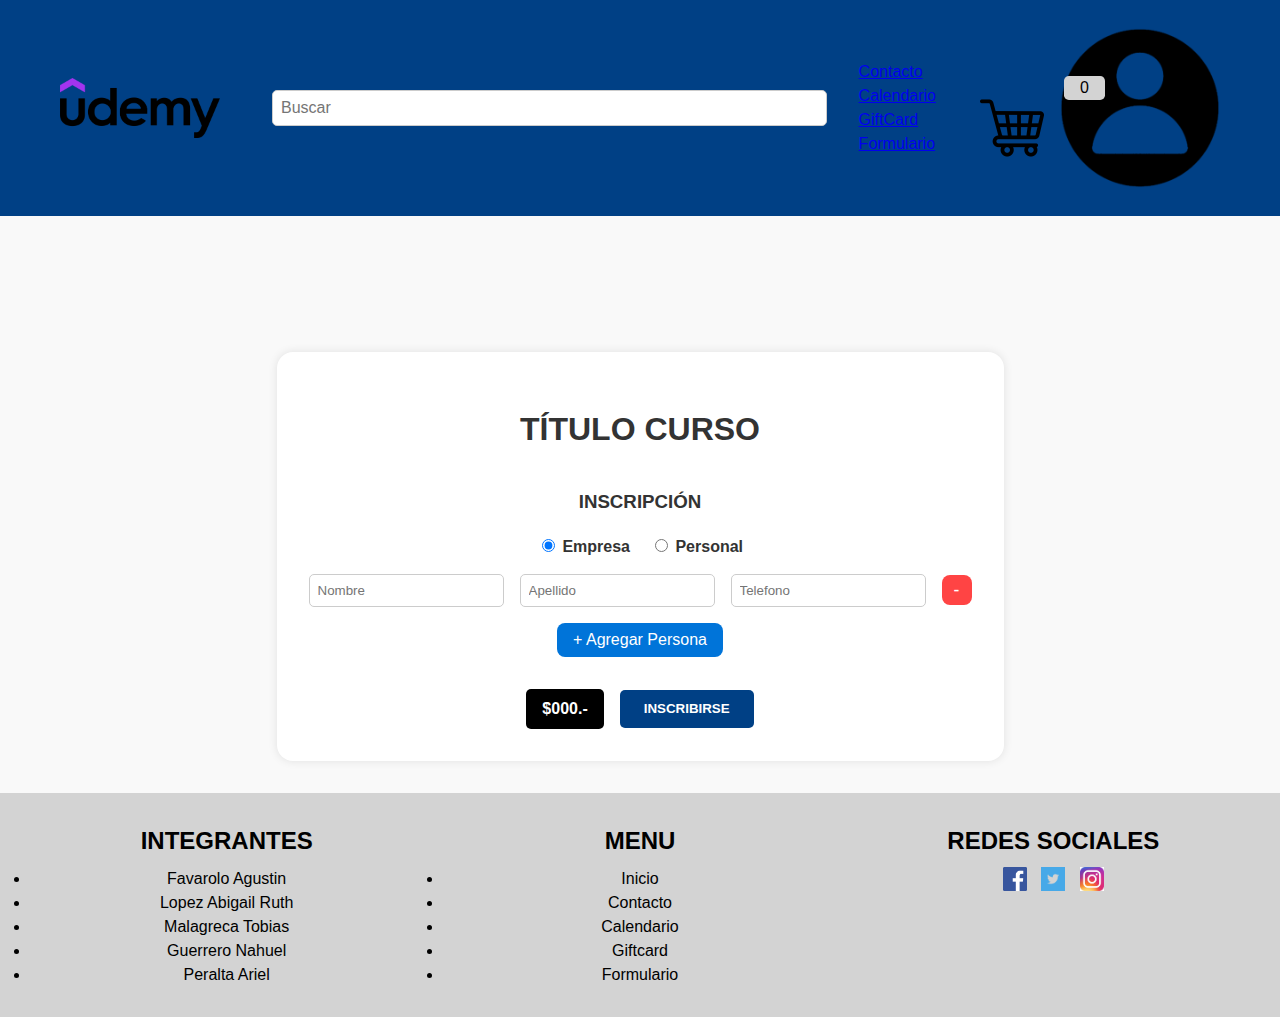
<file: Paginas/formulario.html>
<!DOCTYPE html>
<html lang="en">
<head>
    <meta charset="UTF-8">
    <meta name="viewport" content="width=device-width, initial-scale=1.0">
    <title>Formulario</title>
    <link rel="stylesheet" href="../css/contenidos.css">
    <link rel="stylesheet" href="../css/formulario.css">
    <link rel="stylesheet" href="https://fonts.googleapis.com/css2?family=Material+Symbols+Outlined:opsz,wght,FILL,GRAD@24,400,0,0" />
</head>


<body id="body">
    <header>
        <div class="nav-background">
            <nav class="navegacion-principal contenedor sombreado">
                <a href="../index.html">
                    <img class="logo" src="../img/Logo.png" alt="logoTipo">
                </a>
                
                <div class="search">
                    <label for="buscador-opciones"></label>
                    <input class="search-input" type="search" placeholder="Buscar" list="buscador-historial" id="buscador-opciones">
                    
                    <datalist id="buscador-historial">
                        <option value="JavaScript"></option>
                        <option value="HTML5"></option>
                        <option value="CSS"></option>
                    </datalist>
                </div>
                
                <div class="menu-derecha">
                    <div>
                        <div><a href="../Paginas/contacto.html">Contacto</a></div>
                        <div><a href="../Paginas/calendario.html">Calendario</a></div>
                        <div><a href="../Paginas/giftcard.html">GiftCard</a></div>
                        <div><a href="../Paginas/formulario.html">Formulario</a></div>
                    </div>
                    
                      <button id="btn-cerrar-sesion" style="display:none;" class="btn-cerrar-sesion">
                        Cerrar Sesión
                    </button>


                    <div class="carrito">
                        <a href="../Paginas/carrito.html">
                            <img class="logo" src="../img/carrito-de-compras (1).png" alt="logoCarrito">
                        </a>
                        <span class="unidades" id="preview-unidades">5</span>
                    </div>

                    <div class="logo-usuario">
                        <a href="../Paginas/perfil.html">
                            <img class= "logo" src="../img/pngtree-avatar-icon-profile-icon-member-login-vector-isolated-png-image_1978396.png" alt="logo-usuario">
                        </a>
                    </div>
                </div>
            </nav>
        </div>
    </header>
    
    <main class="formulario-main">
        <section class="inscripcion">
            <h1 class="titulo-curso">TÍTULO CURSO</h1>
            <h3>INSCRIPCIÓN</h3>
            
            <div class = "tipo-inscripcion">
                <label><input type="radio" name="tipo" value="personal" checked> Empresa</label>
                <label><input type="radio" name="tipo" value="personal" > Personal</label>
            </div>

            <form id="formulario-inscripcion" class="" action="../Paginas/index.html" method="get">
                <div class="fila-inscripcion">
                    <input type="text" placeholder="Nombre">
                    <input type="text" placeholder="Apellido">
                    <input type="text" placeholder="Telefono">
                    <button type="button" class="boton-eliminar">-</button>
                </div>
                
                
                <div class="acciones-formulario">
                    <button type="button" class="boton-agregar">+ Agregar Persona</button>
                </div>
                
                <div class="precio-inscripcion">
                    <span class="precio">$000.-</span>
                    <button type="submit" class="boton-inscribirse">INSCRIBIRSE</button>
                </div>
            </form>
        </section>
    </main>
    
    <footer class="footer-principal">
        <div class="footer-contenedor">
            <div class="footer-seccion acerca">
                <h2>INTEGRANTES</h2>
                <li>Favarolo Agustin</li>
                <li>Lopez Abigail Ruth</li>
                <li>Malagreca Tobias</li>
                <li>Guerrero Nahuel</li>
                <li>Peralta Ariel</li>
            </div>
            
            <div class="footer-seccion menu">
                <h2>MENU</h2>
                <li><a href="../index.html">Inicio</a></li>
                <li><a href="../Paginas/contacto.html">Contacto</a></li>
                <li><a href="../Paginas/calendario.html">Calendario</a></li>
                <li><a href="../Paginas/giftcard.html">Giftcard</a></li>
                <li><a href="../Paginas/formulario.html">Formulario</a></li>
            </div>
            
            <div class="footer-seccion social">
                <h2>REDES SOCIALES</h2>
                <a href="#" class="social-icon"><img src="../img/facebook-icon.png" alt="Facebook"></a>
                <a href="#" class="social-icon"><img src="../img/twitter-icon.png" alt="Twitter"></a>
                <a href="#" class="social-icon"><img src="../img/instragram-icon.jpeg" alt="Instagram"></a>
            </div>
        </div>
    </footer>
    <script src="../JS/contadorCarrito.js" ></script>
    <script src="../JS/formulario.js" ></script>
      <script src="../JS/usuarios.js"></script>

</body>
</html>
</file>
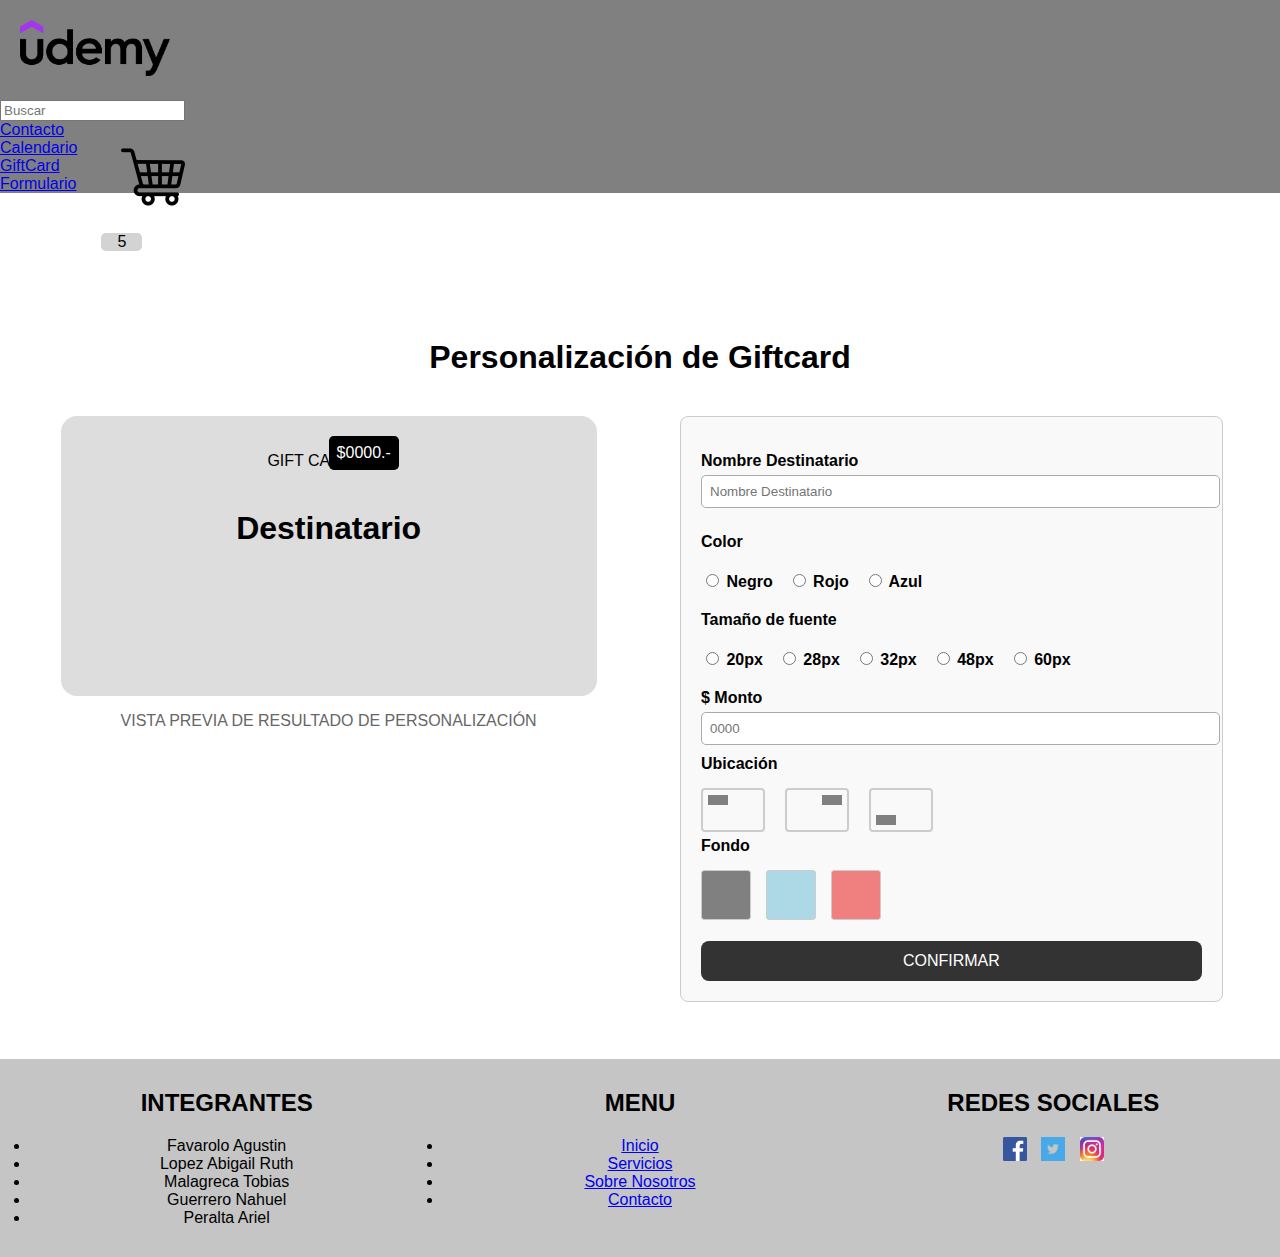
<file: Paginas/giftcard.html>
<!DOCTYPE html>
<html lang="es">
<head>
    <meta charset="UTF-8">
    <meta name="viewport" content="width=device-width, initial-scale=1.0">
    <title>Giftcard</title>
    <link rel="stylesheet" href="../css/contenidos.css">
    <link rel="stylesheet" href="../css/giftcard.css">
</head>
<body id="body">
    <header>
        <div class="nav-background">
            <nav class="navegacion-principal contenedor sombreado">
                <a href="../Paginas/index.html">
                    <img class="logo" src="../img/Logo.png" alt="logoTipo">
                </a>
                <div class="search">
                    <label for="buscador-opciones"></label>
                    <input class="search-input" type="search" placeholder="Buscar" list="buscador-historial" id="buscador-opciones">

                    <datalist id="buscador-historial">
                        <option value="JavaScript"></option>
                        <option value="HTML5"></option>
                        <option value="CSS"></option>
 
                    </datalist>
                </div>
                <div class="menu-derecha">
                <div>
                    <div><a href="contacto.html">Contacto</a></div>
                    <div><a href="calendario.html">Calendario</a></div>
                    <div><a href="giftcard.html">GiftCard</a></div>
                    <div><a href="formulario.html">Formulario</a></div>
                </div>

                <div class="carrito">
                  <img class="logo" src="../img/carrito-de-compras (1).png" alt="logoCarrito">
                  <span class="unidades" id="preview-unidades">5</span>
                </div>
                </div>
            </nav>
        </div>
    </header>

<main>
    <h1 class="titulo">Personalización de Giftcard</h1>
    
    <section class="giftcard-container">
        <div class="giftcard-preview">
            <div class="giftcard" id="giftcard">
                <span class="giftcard-monto" id="preview-monto">$0000.-</span>
                <p>GIFT CARD para</p>
                <h2 id="preview-destinatario">Destinatario</h2>
            </div>
            <p class="preview-label">VISTA PREVIA DE RESULTADO DE PERSONALIZACIÓN</p>
        </div>

        <div class="giftcard-options">
            <label for="nombre">Nombre Destinatario</label>
            <input type="text" id="nombre" placeholder="Nombre Destinatario">

              <label>Color</label>
    <div class="color-options">
        <label>
            <input type="radio" name="color" value="black">
            Negro
        </label>
        <label>
            <input type="radio" name="color" value="red">
            Rojo
        </label>
        <label>
            <input type="radio" name="color" value="blue">
            Azul
        </label>
    </div>

            <label>Tamaño de fuente</label>
    <div class="font-options">
        <label>
            <input type="radio" name="fuente" value="20px">
            20px
        </label>
        <label>
            <input type="radio" name="fuente" value="28px">
            28px
        </label>
        <label>
            <input type="radio" name="fuente" value="32px">
            32px
        </label>
        <label>
            <input type="radio" name="fuente" value="48px">
            48px
        </label>
        <label>
            <input type="radio" name="fuente" value="60px">
            60px
        </label>
    </div>

            <label for="monto">$ Monto</label>
            <input type="number" id="monto" placeholder="0000">

         <div class="configuracion">
  <h3>Ubicación</h3>
  <div class="opciones-ubicacion">
    <div class="opcion-ubicacion">
      <input type="radio" id="ubic1" name="ubicacion">
      <label for="ubic1" class="ubic-izquierda"></label>
    </div>
    <div class="opcion-ubicacion">
      <input type="radio" id="ubic2" name="ubicacion">
      <label for="ubic2" class="ubic-derecha"></label>
    </div>
    <div class="opcion-ubicacion">
      <input type="radio" id="ubic3" name="ubicacion">
      <label for="ubic3" class="ubic-arriba"></label>
    </div>
  </div>

  <h3>Fondo</h3>
  <div class="opciones-fondo">
    <div class="opcion-fondo">
      <input type="radio" id="fondo1" name="fondo">
      <label for="fondo1" class="fondo-default"></label>
    </div>
    <div class="opcion-fondo">
      <input type="radio" id="fondo2" name="fondo">
      <label for="fondo2" class="fondo-azul"></label>
    </div>
    <div class="opcion-fondo">
      <input type="radio" id="fondo3" name="fondo">
      <label for="fondo3" class="fondo-rojo"></label>
    </div>
  </div>
</div>

            <button id="confirmar">CONFIRMAR</button>
        </div>
    </section>
</main>


<footer class="footer-principal">
    <div class="footer-contenedor">

        <div class="footer-seccion acerca">
            <h2>INTEGRANTES</h2>
            

                <li>Favarolo Agustin</li>
                <li>Lopez Abigail Ruth</li>
                <li>Malagreca Tobias</li>
                <li>Guerrero Nahuel</li>
                <li>Peralta Ariel</li>

            

        </div>

        
        <div class="footer-seccion menu">
            <h2>MENU</h2>
            
                <li><a href="../Paginas/index.html">Inicio</a></li>
                <li><a href="#">Servicios</a></li>
                <li><a href="#">Sobre Nosotros</a></li>
                <li><a href="../Paginas/contacto.html">Contacto</a></li>
            
        </div>

        <div class="footer-seccion social">
            <h2>REDES SOCIALES</h2>
            <a href="#" class="social-icon"><img src="../img/facebook-icon.png" alt="Facebook"></a>
            <a href="#" class="social-icon"><img src="../img/twitter-icon.png" alt="Twitter"></a>
            <a href="#" class="social-icon"><img src="../img/instragram-icon.jpeg" alt="Instagram"></a>
        </div>

    </div>
</footer>
</body>
</html>
</file>
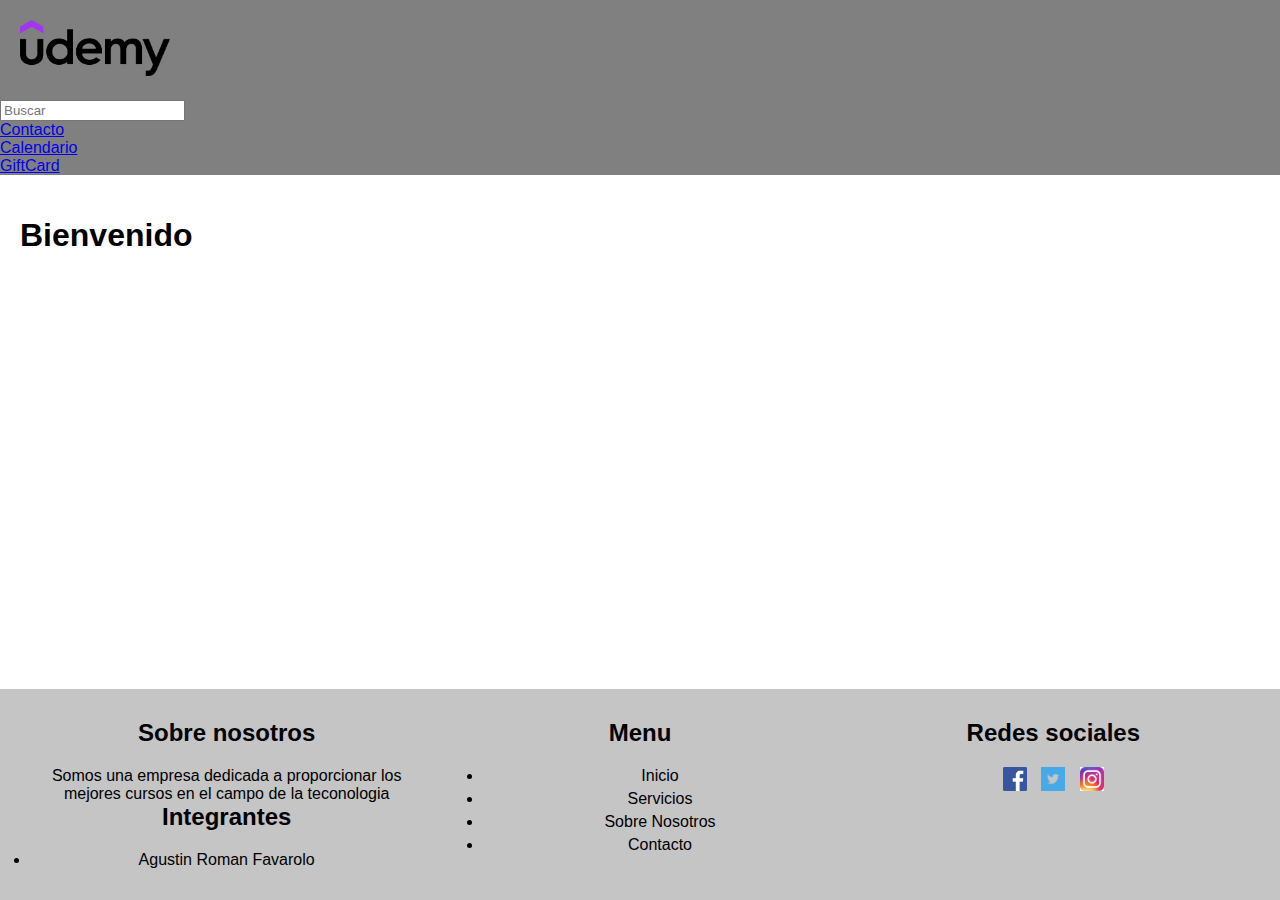
<file: Paginas/inicio.html>
<!DOCTYPE html>
<html lang="en">
<head>
    <meta charset="UTF-8">
    <meta name="viewport" content="width=device-width, initial-scale=1.0">
    <title>Formulario</title>
    <link rel="stylesheet" href="../css/contenidos.css">
</head>

<body id="body">
    <header>
        <div class="nav-background">
            <nav class="navegacion-principal contenedor sombreado">
                <a href="../contenido.html">
                    <img class="logo" src="../img/Logo.png" alt="logoTipo">
                </a>
              <div class="search">
                    <span class="search-icon material-symbols-outlined"></span>
                    <input class="search-input" type="search" placeholder="Buscar">
                </div>
        
                <div>
                    <div><a href="contacto.html">Contacto</a></div>
                    <div><a href="calendario.html">Calendario</a></div>
                    <div><a href="giftcard.html">GiftCard</a></div>
                </div>
            </nav>
        </div>
    </header>
    <main>
        <h1>Bienvenido</h1>
    </main>
<footer>
    <div class="footer-contenedor">
        <div class="footer-seccion acerca">
            <h2>Sobre nosotros</h2>
            <p>Somos una empresa dedicada a proporcionar los mejores cursos en el campo de la teconologia</p>
            <h2>Integrantes</h2>
            <li class="integrantes">Agustin Roman Favarolo</li>
       
        </div>
        <div class="footer-seccion menu">
            <h2>Menu</h2>
            <ul>
                <li><a href="#">Inicio</a></li>
                <li><a href="#">Servicios</a></li>
                <li><a href="#">Sobre Nosotros</a></li>
                <li><a href="#">Contacto</a></li>
            </ul>
        </div>
        <div class="footer-seccion social">
            <h2>Redes sociales</h2>
            <a href="#" class="social-icon"><img src="../img/facebook-icon.png" alt="Facebook"></a>
            <a href="#" class="social-icon"><img src="../img/twitter-icon.png" alt="Twitter"></a>
            <a href="#" class="social-icon"><img src="../img/instragram-icon.jpeg" alt="Instagram"></a>
        </div>
    </div>
</footer>
</body>
</html>
</file>
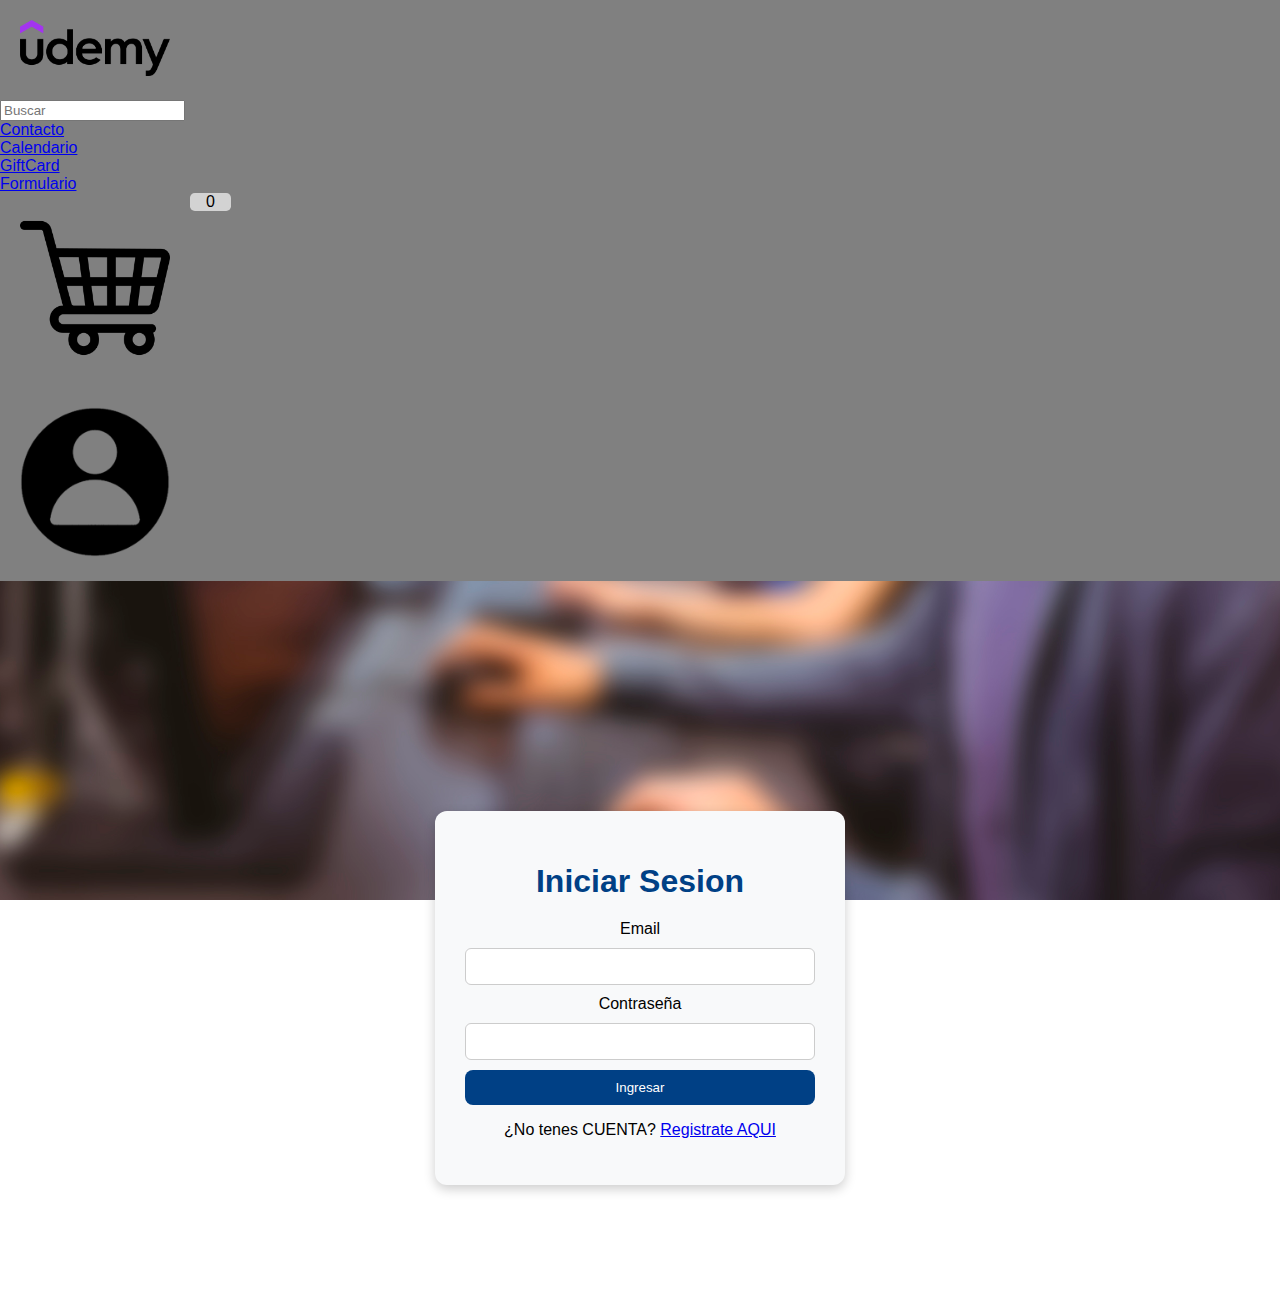
<file: Paginas/login.html>
<!DOCTYPE html>
<html lang="es">
<head>
    <meta charset="UTF-8">
    <meta name="viewport" content="width=device-width, initial-scale=1.0">
    <title>Login</title>

    <link rel="stylesheet" href="../css/contenidos.css">
    <link rel="stylesheet" href="../css/login.css">
</head>
<body id="body">
    <header>
        <div class="nav-background">
            <nav class="navegacion-principal contenedor sombreado">
                <a href="../index.html">
                    <img class="logo" src="../img/Logo.png" alt="logoTipo">
                </a>
                
                <div class="search">
                    <label for="buscador-opciones"></label>
                    <input class="search-input" type="search" placeholder="Buscar" list="buscador-historial" id="buscador-opciones">
                    
                    <datalist id="buscador-historial">
                        <option value="JavaScript"></option>
                        <option value="HTML5"></option>
                        <option value="CSS"></option>
                    </datalist>
                </div>
                
                <div class="menu-derecha">
                    <div>
                        <div><a href="../Paginas/contacto.html">Contacto</a></div>
                        <div><a href="../Paginas/calendario.html">Calendario</a></div>
                        <div><a href="../Paginas/giftcard.html">GiftCard</a></div>
                        <div><a href="../Paginas/formulario.html">Formulario</a></div>
                    </div>
                    
                      <button id="btn-cerrar-sesion" style="display:none;" class="btn-cerrar-sesion">
                        Cerrar Sesión
                    </button>


                    <div class="carrito">
                        <a href="../Paginas/carrito.html">
                            <img class="logo" src="../img/carrito-de-compras (1).png" alt="logoCarrito">
                        </a>
                        <span class="unidades" id="preview-unidades">5</span>
                    </div>

                    <div class="logo-usuario">
                        <a href="../Paginas/perfil.html">
                            <img class= "logo" src="../img/pngtree-avatar-icon-profile-icon-member-login-vector-isolated-png-image_1978396.png" alt="logo-usuario">
                        </a>
                    </div>
                </div>
            </nav>
        </div>
    </header>
<div class="caja-login">
    <main class = "usuario-main">
        <h1>Iniciar Sesion</h1>
        <form id="form-login">
            <label>Email</label>
            <input type="email" id="login-email" required>
            <label>Contraseña</label>
            <input type="password" id="login-password" required>
            <button type="submit">Ingresar</button>
        </form>
        <p>¿No tenes CUENTA? <a href="register.html">Registrate AQUI</a></p> 
    
    </main>
</div>
    <script src="../JS/contadorCarrito.js"></script>
    <script src="../JS/usuarios.js"></script>
</body>
</html>
</file>
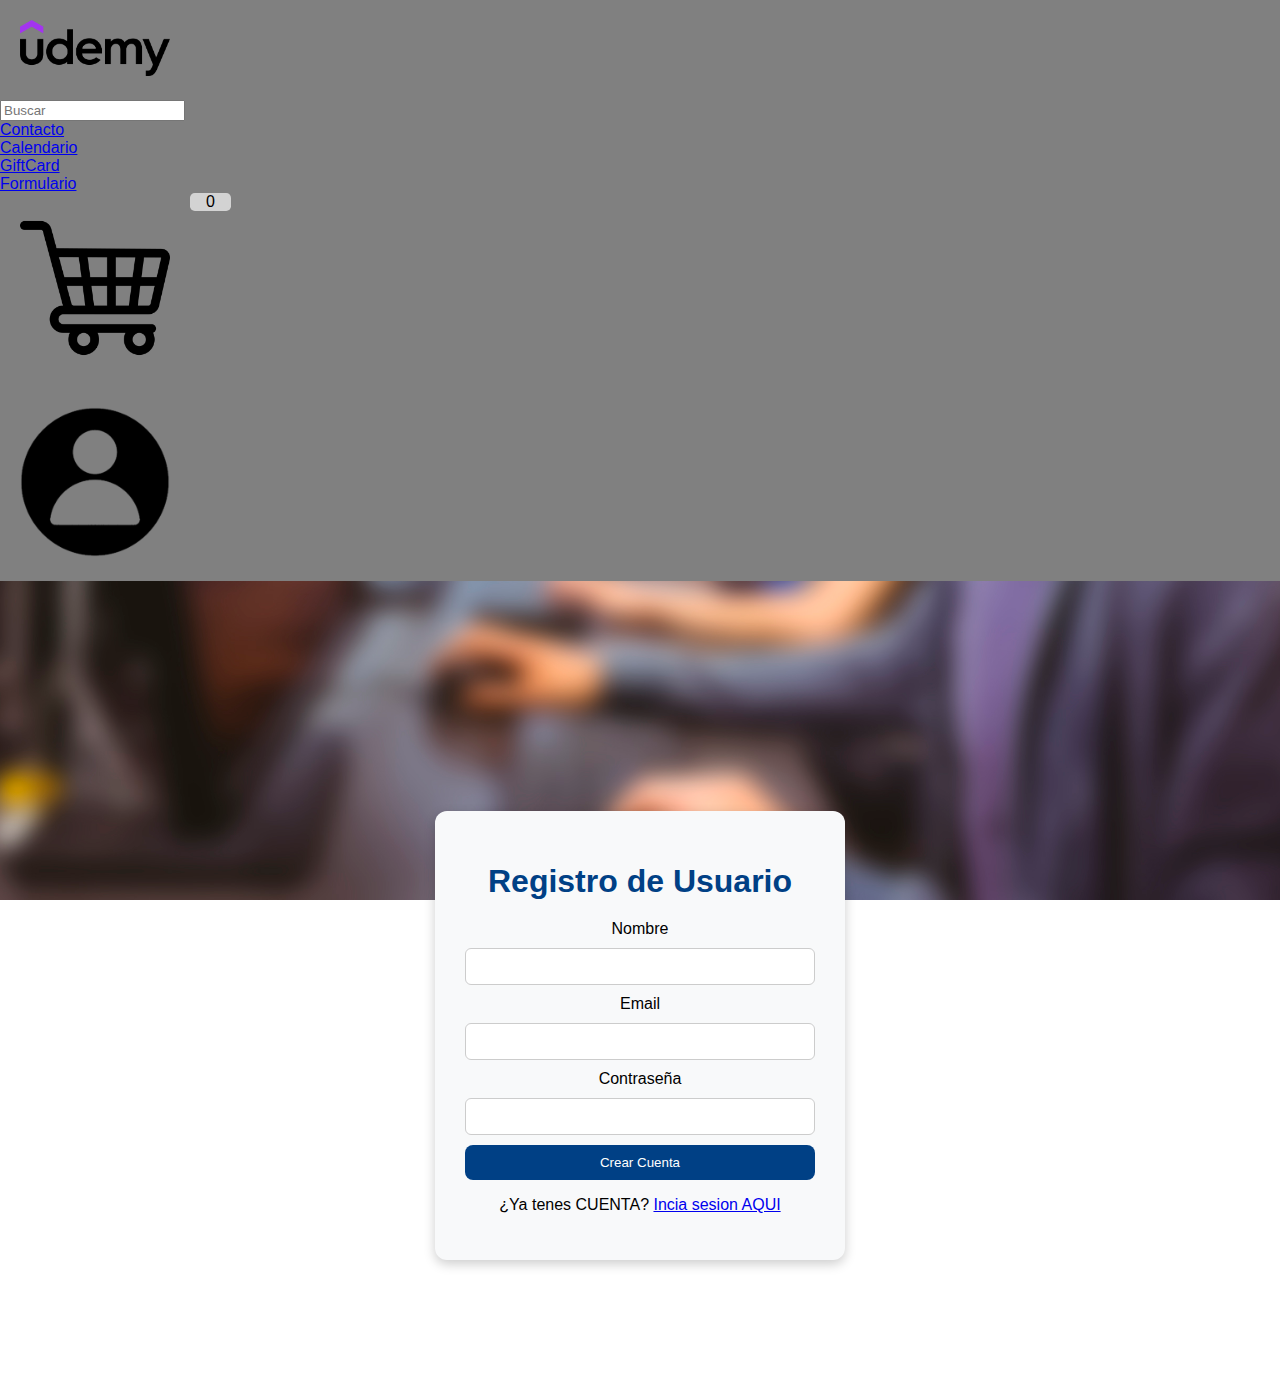
<file: Paginas/register.html>
<!DOCTYPE html>
<html lang="es">
<head>
    <meta charset="UTF-8">
    <meta name="viewport" content="width=device-width, initial-scale=1.0">
    <title>Registrate</title>

    <link rel="stylesheet" href="../css/contenidos.css">
    <link rel="stylesheet" href="../css/register.css">
</head>
<body id="body">
    <header>
        <div class="nav-background">
            <nav class="navegacion-principal contenedor sombreado">
                <a href="../index.html">
                    <img class="logo" src="../img/Logo.png" alt="logoTipo">
                </a>
                
                <div class="search">
                    <label for="buscador-opciones"></label>
                    <input class="search-input" type="search" placeholder="Buscar" list="buscador-historial" id="buscador-opciones">
                    
                    <datalist id="buscador-historial">
                        <option value="JavaScript"></option>
                        <option value="HTML5"></option>
                        <option value="CSS"></option>
                    </datalist>
                </div>
                
                <div class="menu-derecha">
                    <div>
                        <div><a href="../Paginas/contacto.html">Contacto</a></div>
                        <div><a href="../Paginas/calendario.html">Calendario</a></div>
                        <div><a href="../Paginas/giftcard.html">GiftCard</a></div>
                        <div><a href="../Paginas/formulario.html">Formulario</a></div>
                    </div>
                    
                    <div class="carrito">
                        <a href="../Paginas/carrito.html">
                            <img class="logo" src="../img/carrito-de-compras (1).png" alt="logoCarrito">
                            <span class="unidades" id="preview-unidades">5</span>
                        </a>
                    </div>
                    <div class="logo-usuario">
                        <a href="../Paginas/login.html">
                            <img class= "logo" src="../img/pngtree-avatar-icon-profile-icon-member-login-vector-isolated-png-image_1978396.png" alt="logo-usuario">
                        </a>
                    </div>
                </div>
            </nav>
        </div>
    </header>
<div class="caja-register">
    <main class = "usuario-main">
        <h1>Registro de Usuario</h1>
        <form id="form-registro">
            <label>Nombre</label>
            <input type="text" id="registro-nombre" required>
            <label>Email</label>
            <input type="email" id="registro-email" required>
            <label>Contraseña</label>
            <input type="password" id="registro-password" required>
            <button type="submit">Crear Cuenta</button>
        </form>
        <p>¿Ya tenes CUENTA? <a href="login.html">Incia sesion AQUI</a></p> 
    </main>
</div>
    <script src="../JS/contadorCarrito.js"></script>
    <script src="../JS/usuarios.js"></script>
</body>
</html>
</file>
<file: css/contenidos.css>
html, body {
    height: 100%;
    width: 100%;    /*Establece que html y body deben tener una altura del 100% de la ventana del navegador, es necesario para que flexbox funcione
                     y el footer aparezca en el fondo*/
    padding: 0;
    margin: 0;
    font-size: 16px;
    font-family: "Krub", sans-serif;

    display: flex;
    flex-direction: column;         /*"Display:flex" = Convierte el <body> en un contenedor Flexbox.
                                    "Flex-direction: column" indica que los hijos (header, main, footer) se acomodan de arriba hacia abajo (columna).*/
    box-sizing: border-box;
}

.logo {
    height: auto;
    margin: 20px 20px;
    width: 150px;
}

header {
    background-color: grey;
}

main {
    flex: 1;                /*Hace que <main> crezca para llenar el espacio disponible entre el header y el footer.*/
    padding: 20px;
}

footer {
    background-color: #c5c5c5;
    color: rgb(0, 0, 0);
    padding: 20px;
    text-align: center;
    flex-shrink: 0;             /*Evita que el footer se encoja si no hay espacio (lo mas probable es que despues se pueda sacar)*/
}

.footer-contenedor {
    display: flex;
    justify-content: space-between;
    width: 100%;
    margin: 0 auto;
    box-sizing: border-box;
}

.footer-seccion {
    flex: 1;
    margin: 10px;
    min-width: 200px;
}

.footer-seccion h2 {
    margin-top: 0;
}

.footer-seccion p {
    margin: 0;
}

.footer-seccion ul li {
    margin: 5px 0;
}

.footer-seccion ul li a {
    color: rgb(0, 0, 0);
    text-decoration: none;
}

.footer-seccion ul li a:hover {
    text-decoration: underline;
}

.social-icon {
    margin: 0 5px;
    display: inline-block;
}

.social-icon img {
    width: 24px;
    height: 24px;
}
</file>
<file: css/calendario.css>
/* ──────────────── HEADER / NAVEGACIÓN ──────────────── */

.menu-derecha {
  display: flex;
  align-items: center;
  gap: 1rem;
}

.carrito {
  width: 4rem;
  height: 4rem;
  margin-left: 0.5rem;
}

.carrito img {
  width: 100%;
  height: 100%;
}

.unidades {
  position: absolute;
  background: #d3d3d3;
  color: black;
  padding: 0 1em;
  font-size: 1em;
  border-radius: 0.3em;
  cursor: pointer;
}

.unidades:hover {
  transform: scale(1.2);
}

/* ──────────────── CALENDARIO (CONTENEDOR) ──────────────── */

.calendario {
  max-width: 1150px;
  margin: 2em auto;
}

/* Wrapper del calendario */
.calendar-wrapper {
  background: #ffffff;
  padding: 0 1rem 1rem 1rem;
  border: 1px solid #e0e0e0;
  box-sizing: border-box;
}

/* Cabecera: navegación de mes */
.calendar-header-top {
  display: flex;
  justify-content: flex-end;
  align-items: center;
  margin-bottom: 0.5rem;
}

.month-nav {
  display: flex;
  align-items: center;
  gap: 8px;
  font-size: 14px;
}

.month-nav button {
  border: 1px solid #ccc;
  background: #f6f6f6;
  padding: 4px 8px;
  border-radius: 4px;
  cursor: pointer;
}

.month-nav button:hover {
  background: #e4e4e4;
}

.month-label {
  font-weight: 600;
  min-width: 140px;
  text-align: center;
}

/* ──────────────── TABLA DEL CALENDARIO ──────────────── */

table.calendar {
  width: 100%;
  border-collapse: collapse;
  table-layout: fixed;
}

.calendar thead th {
  border: 1px solid #e0e0e0;
  padding: 8px 0;
  font-size: 13px;
  font-weight: 700;
  text-align: center;
  background: #f6f6f6;
}

.calendar tbody td {
  border: 1px solid #e0e0e0;
  height: 110px;
  vertical-align: top;
  padding: 6px;
  position: relative;
  background: #ffffff;
  overflow: hidden; /* nada se sale del recuadro */
}

/* Número del día */
.day-number {
  font-size: 13px;
  font-weight: 700;
  color: #000;
}

/* ──────────────── DÍAS CON CURSOS ──────────────── */

.course-day {
  background: #fff4cf;                 /* amarillo suave */
  box-shadow: inset 0 0 0 2px #facc15; /* borde interior amarillo */
}

/* Puntito naranja indicador */
.course-day::after {
  content: "●";
  position: absolute;
  top: 6px;
  right: 8px;
  font-size: 10px;
  color: #f97316;
}

/* Número resaltado cuando hay curso */
.course-day .day-number {
  color: #b45309;
  font-weight: 800;
}

/* Cartel gris del curso */
.course-badge {
  position: absolute;
  left: 50%;
  top: 55%;                 /* un poquito más abajo del centro */
  transform: translate(-50%, -50%);
  background: #333333;
  color: #ffffff;
  border-radius: 12px;
  padding: 8px 14px;
  font-size: 12px;
  text-align: center;
  line-height: 1.2;
  max-width: 90%;
  cursor: pointer;
  white-space: pre-line;    /* respeta saltos \n */
}

.course-badge:hover {
  opacity: 0.9;
}

/* Día actual */
.today {
  outline: 2px solid #3b82f6;
  outline-offset: -2px;
}

/* ──────────────── MODAL / POPUP ──────────────── */

.modal-container {
  display: none;
  position: fixed;
  top: 0;
  left: 0;
  width: 100%;
  height: 100%;
  background-color: rgba(0, 0, 0, 0.6);
  justify-content: center;
  align-items: center;
  z-index: 1000;
}

.modal-container.show {
  display: flex;
}

.modal {
  background: white;
  border-radius: 10px;
  padding: 2em;
  max-width: 400px;
  text-align: center;
  position: relative;
}

.boton-calendario {
  width: 100%;
  padding: 0.7rem;
  margin-top: 1rem;
  background: #333;
  color: white;
  border: none;
  border-radius: 0.5rem;
  cursor: pointer;
  font-size: 1rem;
  transition: background 0.3s;
}

.boton-calendario:hover {
  background: #555;
}

.close {
  position: absolute;
  top: 10px;
  right: 15px;
  cursor: pointer;
  font-size: 1.5em;
}

.boton-popup {
  display: inline-block;
  margin-top: 1.5em;
  padding: 10px 20px;
  background-color: #702f2f;
  color: white;
  text-decoration: none;
  border-radius: 5px;
}

.boton-popup:hover {
  background-color: #555;
}

/* ──────────────── RESPONSIVE ──────────────── */

@media screen and (max-width: 30em) {
  .calendar tbody td {
    height: 70px;
    padding: 4px;
  }

  .course-badge {
    font-size: 11px;
    padding: 6px 8px;
  }
}
</file>
<file: css/carrito.css>
/* ──────────────── CABECERA / NAVEGACIÓN ──────────────── */

.unidades {
  position:absolute;
  background: #d3d3d3;
  color: black;
  padding: 0 1em;
  font-size: 1em;
  border-radius: 0.3em;
  cursor: pointer;
}

.unidades:hover {
  transform: scale(1.2);
}

/* ──────────────── CONTENIDO PRINCIPAL ──────────────── */

.titulo-inicio {
  padding-top: 0.5em;
  font-size: 1.8rem;
}

.curso-foto {
  display: flex;
  justify-content: space-evenly;
}

.curso-detalle {
  display: flex;
  flex-direction: column;
  flex-wrap: wrap;
  align-content: space-around;
  text-align: center;
}

.total {
  display: flex;
  justify-content: center;
  align-items: center;
  font-size: 1.5rem;
  padding: 2rem 0;
  border-top: 0.2rem solid #ccc;
  margin-top: 2rem;
}

.texto-apagar {
  padding-right: 0.3rem;
}

.texto-apagar2 {
  padding-left: 0.3rem;
}

.mensaje-pago {
  text-align: center;
  padding: 4rem 1rem;
}

/* ──────────────── BOTONES / ACCIONES ──────────────── */

.btn-pago {
  display: inline-block;
  padding: 10px 20px;
  background-color: #702f2f;
  color: white;
  text-decoration: none;
  border-radius: 5px;
  transition: background-color 0.1s;
  width: 30%;
}

.btn-pago:hover {
  background-color: #555;
}

.btn-pago-wrapper {
  text-align: center;
  margin-top: 0rem;
  margin-bottom: 2rem;
}
</file>
<file: css/contacto.css>
/* ──────────────── HEADER / NAVEGACIÓN ──────────────── */

.contenedor {
  max-width: 100%;
  margin: 0 auto;
}

.menu-derecha {
  display: flex;
  align-items: center;
  gap: 1rem;
}

.carrito {
  width: 4rem;
  height: 4rem;
  margin-left: 0.5rem;
}

.carrito img {
  width: 100%;
  height: 100%;
}

.unidades {
  position:absolute;
  background: #d3d3d3;
  color: black;
  padding: 0 1em;
  font-size: 1em;
  border-radius: 0.3em;
  cursor: pointer;
}

.unidades:hover {
  transform: scale(1.2);
}

/* ──────────────── SECCIÓN DE CONTACTO ──────────────── */

.contenedor-contacto {
  display: flex;
  justify-content: left;
  flex-direction: column;
  align-items: center;
  text-align: center;
  width: auto;
  margin: 0;
  padding: 0;
}

.contenedor-contacto h1 {
  font-size: 5vw;
}

.contenedor-contacto_principal {
  display: flex;
  flex-direction: row;
  justify-content: center;
  margin-top: 6rem;
}

.contenedor-contacto_datos {
  display: flex;
  justify-content: center;
  flex-direction: column;
  align-items: center;
  font-size: 20px;
  width: 15%;
  height: 72%;
  box-shadow: 0 0 20px rgba(0, 0, 0, 0.2);
  border-radius: 20px;
  padding: 10px 20px;
}

.contenedor-mensaje {
  margin-left: 0em;
  margin-right: 10em;
  margin-top: 5em;
  margin-bottom: 5em;
  display: flex;
  justify-content: center;
  flex-direction: column;
  font-size: 20px;
  box-shadow: 0 0 20px rgba(0, 0, 0, 0.2);
  border-radius: 20px;
  padding: 20px;
}

input,
textarea {
  width: 95%;
  margin-bottom: 20px;
  padding: 7px;
  box-sizing: border-box;
  font-size: 17px;
  border-radius: 10px;
  margin: 0;
}

.boton-enviar {
  background-color: #007bff;
  border-radius: 0.5em;
  margin-bottom: 0.5em;
  font-size: 1em;
  width: 95%;
}

/* ──────────────── MODAL ÉXITO CONTACTO ──────────────── */
.modal-exito {
  position: fixed;
  top: 0;
  left: 0;
  width: 100%;
  height: 100%;
  background-color: rgba(0,0,0,0.6);
  display: flex;
  justify-content: center;
  align-items: center;
  z-index: 999;
}

.modal-exito .modal-contenido {
  background-color: #fff;
  padding: 25px 40px;
  border-radius: 12px;
  text-align: center;
  box-shadow: 0 4px 20px rgba(0,0,0,0.4);
  animation: aparecer 0.4s ease;
}

.modal-exito h2 {
  color: #0074d9;
  margin-bottom: 10px;
}

.modal-exito button {
  background-color: #0074d9;
  color: #fff;
  border: none;
  border-radius: 8px;
  padding: 10px 25px;
  cursor: pointer;
  transition: background-color 0.3s;
}

.modal-exito button:hover {
  background-color: #005fa3;
}

/* ──────────────── MAPA ──────────────── */

.google-maps {
  width: 100%;
  height: 70vh;
}

/* ──────────────── RESPONSIVE ──────────────── */

@media screen and (max-width: 30em) {
  h1 {
    font-size: 2em;
  }

  .contenedor-contacto_principal {
    flex-direction: column;
    align-items: center;
    justify-content: center;
  }

  .contenedor-contacto_datos {
    margin: 1em;
    align-items: center;
    width: 70%;
  }

  .contenedor-mensaje {
    width: 70%;
    margin: 0;
  }

  input,
  textarea {
    font-size: 15px;
  }
}

@media screen and (min-width: 50em) {
  .contenedor-contacto_principal {
    flex-direction: row;
    align-items: flex-start;
  }

  .contenedor-contacto_datos,
  .contenedor-mensaje {
    width: 45%;
    margin: 2rem;
  }
}
</file>
<file: css/formulario.css>
/* ──────────────── ESTRUCTURA GENERAL ──────────────── */

body {
  font-family: Arial, Helvetica, sans-serif;
  line-height: 1.5;
  background: #f9f9f9;
  color: #333;
}

/* ──────────────── HEADER / NAVEGACIÓN ──────────────── */

.nav-background {
  background: #004085;
  padding: 0.5rem 0;
}

.navegacion-principal {
  display: flex;
  align-items: center;
  justify-content: space-between;
  max-width: 1200px;
  margin: auto;
  padding: 0 1rem;
}

.logo {
  width: 10rem;
  float: left;
}

.menu-derecha {
  display: flex;
  align-items: center;
  gap: 1rem;
}

.carrito {
  width: 4rem;
  height: 4rem;
  margin-left: 0.5rem;
}

.carrito img {
  width: 100%;
  height: 100%;
}

.unidades {
  position:absolute;
  background: #d3d3d3;
  color: black;
  padding: 0 1em;
  font-size: 1em;
  border-radius: 0.3em;
  cursor: pointer;
}

.unidades:hover {
  transform: scale(1.2);
}

.search {
  position: relative;
  flex: 1;
  margin: 0 1rem;
}

.search-input {
  width: 100%;
  padding: 0.5rem 2rem 0.5rem 0.5rem;
  border: 1px solid #ccc;
  border-radius: 5px;
  font-size: 1rem;
}

.search-icon {
  position: absolute;
  right: 10px;
  top: 50%;
  transform: translateY(-50%);
  color: #007bff;
}

/* ──────────────── FORMULARIO / INSCRIPCIÓN ──────────────── */

main {
  margin-top: 5.5rem;
}

.formulario-main {
  display: flex;
  justify-content: center;
  align-items: center;
  flex-direction: column;
  padding: 2rem;
}

.inscripcion {
  background: #fff;
  padding: 2rem;
  border-radius: 1rem;
  margin-top: 1em;
  box-shadow: 0 0 10px rgba(0, 0, 0, 0.1);
  display: flex;
  flex-direction: column;
  justify-content: space-around;
  align-items: center;
}

.inscripcion h1 {
  margin-bottom: 1rem;
}

.titulo-curso {
  font-size: 2rem;
  text-align: center;
  margin-bottom: 1rem;
}

.fila-inscripcion {
  display: flex;
  align-items: center;
  justify-content: center;
  gap: 1rem;
  margin-bottom: 1rem;
}

.fila-inscripcion input {
  flex: 1;
  padding: 0.5rem;
  border: 1px solid #ccc;
  border-radius: 5px;
}

.boton-eliminar {
  background: #ccc;
  border: none;
  font-size: 1.5rem;
  width: 2.5rem;
  height: 2.5rem;
  border-radius: 50%;
  cursor: pointer;
}

.boton-agregar {
  display: flex;
  align-items: center;
  justify-content: center;
  margin: 1rem auto;
  padding: 0.6rem 1rem;
  background: #f1f1f1;
  border: 1px solid #aaa;
  border-radius: 2rem;
  cursor: pointer;
  font-size: 1rem;
}

.precio-inscripcion {
  display: flex;
  justify-content: center;
  align-items: center;
  gap: 1rem;
  margin-top: 2rem;
}

.precio {
  background: #000;
  color: #fff;
  padding: 0.5rem 1rem;
  font-weight: bold;
  border-radius: 5px;
}

.boton-inscribirse {
  background: #004085;
  color: white;
  padding: 0.7rem 1.5rem;
  border: none;
  border-radius: 5px;
  cursor: pointer;
  font-weight: bold;
}

.boton-inscribirse:hover {
  background: #0069d9;
}

.tipo-inscripcion {
  display: flex;
  justify-content: center;
  gap: 20px;
  margin-bottom: 15px;
  font-weight: 600;
}

.boton-eliminar {
  background-color: #ff4444;
  color: #fff;
  border: none;
  border-radius: 8px;
  cursor: pointer;
  font-size: 1.1rem;
  width: 30px;
  height: 30px;
  transition: background-color 0.3s;
}

.boton-eliminar:hover {
  background-color: #cc0000;
}

.boton-agregar {
  background-color: #0074d9;
  color: #fff;
  border: none;
  padding: 8px 16px;
  border-radius: 8px;
  cursor: pointer;
  transition: background-color 0.3s;
}

.boton-agregar:hover {
  background-color: #005fa3;
}


/* ──────────────── CURSOS / INFORMACIÓN EXTRA ──────────────── */

.alumnos-container {
  margin-bottom: 2rem;
}

.Java {
  padding: 1rem;
  border-radius: 8px;
  display: flex;
  gap: 5em;
}

.barra_insc {
  margin-bottom: 0.5rem;
}

.input-error {
    border: 2px solid red !important;
    background: #ffebeb;
}

.barra_insc-input,
select {
  width: 100%;
  padding: 0.4rem;
  border: 1px solid #bbb;
  border-radius: 5px;
}

.barra_insc-input:focus,
select:focus {
  outline: 2px solid #4c8bf5;
}

h2 {
  text-align: center;
  margin: 0.5rem 0;
}

.infomracion_cursos {
  display: flex;
  gap: 1rem;
  flex-wrap: wrap;
}

.fondo-negro-contenedor {
  flex: 1;
  min-width: 200px;
}

.fondo-negro {
  background: #007bff;
  color: white;
  padding: 1rem;
  border-radius: 8px;
  text-align: center;
}

.desarrolladores {
  flex: 2;
  background: #555;
  border-radius: 8px;
  padding: 1rem;
}

.fila {
  display: flex;
  justify-content: space-between;
  padding: 0.3rem 0;
}

.nombre--titulo,
.dni--titulo {
  font-weight: bold;
}

/* ──────────────── MEDIOS DE PAGO ──────────────── */

.medios-pago {
  display: flex;
  gap: 0.5rem;
  margin-top: 0.5rem;
}

.imagen-pago {
  width: 50px;
  height: auto;
}

/* ──────────────── CURSOS RELACIONADOS ──────────────── */

.cursos-disponibles {
  display: flex;
  justify-content: space-around;
}

.tarjeta {
  display: flex;
  flex-direction: column;
  border: 0.1em solid #ccc;
  border-radius: 0.5em;
  overflow: hidden;
  width: 25%;
  margin: 1em;
  box-shadow: 0 0.3em 0.5em rgba(0, 0, 0, 0.1);
  background-color: white;
}

.curso-imagen {
  width: 100%;
  height: auto;
  display: block;
}

.curso-contenido {
  padding: 1em;
  display: flex;
  flex-direction: column;
  gap: 0.5em;
}

.curso-titulo {
  font-size: 1.2em;
  margin: 0;
}

.curso-descipcion {
  font-size: 1em;
  color: #555;
}

.curso-boton {
  display: inline-block;
  text-align: center;
  padding: 0.5em 1em;
  background-color: #007bff;
  color: white;
  text-decoration: none;
  border-radius: 0.3em;
  font-size: 1em;
}

.curso-boton:hover {
  background-color: #0056b3;
}

/* ──────────────── FOOTER ──────────────── */

footer {
  background-color: #d3d3d3;
}

.footer-contenedor {
  display: flex;
  justify-content: space-around;
}

.footer-social {
  width: 20%;
}

.footer-menu {
  width: 30%;
}

.footer-datos {
  width: 30%;
}

footer ul {
  list-style: none;
}

footer a {
  color: black;
  text-decoration: none;
}

.footer-social img {
  width: 5%;
  height: auto;
}

/* ──────────────── RESPONSIVE ──────────────── */

@media (max-width: 768px) {
  .menu-horizontal {
    display: none;
  }
}

@media screen and (max-width: 30em) {
  body {
    font-size: 70%;
  }

  .navegacion-principal {
    flex-direction: column;
    align-items: center;
    padding: 1em 0;
  }

  .search {
    width: 90%;
    margin: 0 auto;
  }

  .contenedor-contacto h1 {
    font-size: 2em;
  }

  .contenedor-contacto_principal {
    flex-direction: column;
    align-items: center;
  }

  .contenedor-contacto_datos,
  .contenedor-mensaje {
    width: 90%;
    margin: 1rem 0;
  }

  .imagen-pago {
    width: 25%;
  }

  .inscripcion {
    width: auto;
    height: auto;
    margin-top: 10em;
    align-items: center;
  }

  .fila-inscripcion {
    flex-direction: column;
  }
}

@media screen and (min-width: 60em) {
  body {
    font-size: 100%;
  }

  .navegacion-principal {
    flex-direction: row;
    justify-content: space-between;
  }

  .search {
    width: 60%;
    margin: 0 2rem;
  }

  .giftcard-container {
    grid-template-columns: 1fr 1fr;
  }

  .contenedor-contacto_principal {
    flex-direction: row;
    align-items: flex-start;
  }

  .contenedor-contacto_datos,
  .contenedor-mensaje {
    width: 45%;
    margin: 2rem;
  }
}
</file>
<file: css/giftcard.css>
/* ──────────────── ESTRUCTURA GENERAL ──────────────── */

main {
  margin-top: 5.5rem;
}

/* ──────────────── HEADER / NAVEGACIÓN ──────────────── */

.carrito {
  width: 4rem;
  height: 4rem;
  margin-left: 0.5rem;
}

.menu-derecha {
  display: flex;
  align-items: center;
  gap: 1rem;
}

.carrito img {
  width: 100%;
  height: 100%;
}

.unidades {
  position:absolute;
  background: #d3d3d3;
  color: black;
  padding: 0 1em;
  font-size: 1em;
  border-radius: 0.3em;
  cursor: pointer;
}

.unidades:hover {
  transform: scale(1.2);
}

/* ──────────────── GIFT CARD PRINCIPAL ──────────────── */

.giftcard-container {
  display: grid;
  grid-template-columns: 1fr 1fr;
  gap: 2rem;
  padding: 3%;
  padding-top: 1.5%;
  align-items: start;
}

.giftcard-preview {
  text-align: center;
}

.giftcard {
  width: 100%;
  max-width: 31rem;
  height: 15rem;
  margin: 0 auto;
  background-color: #ddd;
  border-radius: 1em;
  padding: 1.25em;
  position: relative;
}

.giftcard-monto {
  position: absolute;
  background: black;
  
  color: white;
  padding: 0.5em 0.5em;
  font-size: 1em;
  border-radius: 0.3em;
  display: inline-block;
  align-items: center;
  justify-content: center;
  width: fit-content;      
  line-height: normal; 
  white-space: nowrap; 

}


.giftcard h2 {
  margin-top: 2.5rem;
  font-size: 2rem;
  font-weight: bold;
}

.preview-label {
  margin-top: 1rem;
  font-size: 1rem;
  color: #666;
}

/* ──────────────── OPCIONES / CONFIGURACIÓN ──────────────── */

.giftcard-options {
  background: #f9f9f9;
  padding: 1.25rem;
  border-radius: 0.5rem;
  border: 1px solid #ccc;
}

.giftcard-options label {
  display: block;
  font-weight: bold;
  margin: 15px 0 5px;
}

.giftcard-options input[type="text"],
.giftcard-options input[type="number"],
.giftcard-options select {
  width: 100%;
  padding: 8px;
  margin-bottom: 10px;
  border: 1px solid #aaa;
  border-radius: 5px;
}

.color-options,
.font-options,
.background-options {
  display: flex;
  gap: 15px;
  margin-bottom: 10px;
}

/* ──────────────── CONFIGURACIONES AVANZADAS ──────────────── */

.configuracion {
  display: flex;
  flex-direction: column;
  max-width: 400px;
}

.configuracion h3 {
  font-size: 16px;
  font-weight: bold;
  margin: 0;
}

/* ──────── UBICACIÓN ──────── */

.opciones-ubicacion {
  display: flex;
  gap: 20px;
}

.opcion-ubicacion {
  display: flex;
  flex-direction: column;
  align-items: center;
  gap: 6px;
}

.opcion-ubicacion label {
  display: block;
  width: 60px;
  height: 40px;
  border: 2px solid #ccc;
  border-radius: 4px;
  position: relative;
  cursor: pointer;
}

.opcion-ubicacion label::before {
  content: "";
  position: absolute;
  background: gray;
  width: 20px;
  height: 10px;
}

.ubic-izquierda::before {
  top: 5px;
  left: 5px;
}

.ubic-derecha::before {
  top: 5px;
  right: 5px;
}

.ubic-arriba::before {
  bottom: 5px;
  left: 5px;
}

.opcion-ubicacion input[type="radio"] {
  display: none;
}

.opcion-ubicacion input[type="radio"]:checked + label {
  border-color: #333;
}

/* ──────── FONDO ──────── */

.opciones-fondo {
  display: flex;
  gap: 15px;
}

.opcion-fondo {
  display: flex;
  flex-direction: column;
  align-items: center;
  gap: 6px;
}

.opcion-fondo label {
  display: block;
  width: 3rem;
  height: 3rem;
  border: 0.1rem solid #ccc;
  border-radius: 0.2rem;
  cursor: pointer;
}

.fondo-default {
  background: gray;
}

.fondo-azul {
  background: lightblue;
}

.fondo-rojo {
  background: lightcoral;
}

.opcion-fondo input[type="radio"] {
  display: none;
}

.opcion-fondo input[type="radio"]:checked + label {
  border-color: #333;
}

/* ──────────────── BOTÓN CONFIRMAR ──────────────── */

#confirmar {
  width: 100%;
  padding: 0.7rem;
  margin-top: 1rem;
  background: #333;
  color: white;
  border: none;
  border-radius: 0.5rem;
  cursor: pointer;
  font-size: 1rem;
  transition: background 0.3s;
}

#confirmar:hover {
  background: #555;
}

/* ──────────────── RESPONSIVE ──────────────── */

@media screen and (max-width: 30em) {
  .titulo {
    display: flex;
    justify-content: center;
    padding: 0;
  }

  .giftcard {
    width: 90%;
  }

  .giftcard-container {
    display: flex;
    flex-direction: column;
    margin-top: 10em;
  }

  .contenedor-contacto h1 {
    font-size: 2em;
  }

  .contenedor-contacto_principal {
    flex-direction: column;
    align-items: center;
  }

  .contenedor-contacto_datos,
  .contenedor-mensaje {
    width: 90%;
    margin: 1rem 0;
  }
}

@media screen and (min-width: 50em) {
  body {
    font-size: 100%;
  }

  .titulo {
    text-align: center;
    padding-top: 1rem;
  }

  .giftcard-container {
    grid-template-columns: 1fr 1fr;
    gap: 5rem;
  }

  .contenedor-contacto_principal {
    flex-direction: row;
    align-items: flex-start;
  }

  .contenedor-contacto_datos,
  .contenedor-mensaje {
    width: 45%;
    margin: 2rem;
  }
}
</file>
<file: css/login.css>
body {
    background-image: url("../img/cursos-de-computacion2.jpeg");
    background-size: cover;
    background-position: center;
    background-repeat: no-repeat;
    height: 100vh;
}

.unidades {
  position:absolute;
  background: #d3d3d3;
  color: black;
  padding: 0 1em;
  font-size: 1em;
  border-radius: 0.3em;
  cursor: pointer;
}

.unidades:hover {
  transform: scale(1.2);
}

.usuario-main {
  width: 350px;
  margin: 80px auto;
  padding: 30px;
  background-color: #f8f9fa;
  border-radius: 12px;
  box-shadow: 0 4px 12px rgba(0,0,0,0.2);
  text-align: center;

}

.caja-login {
    padding: 50px;
    padding-top: 150px;
}

.usuario-main h1 {
  margin-bottom: 20px;
  color: #004085;
}

.usuario-main form {
  display: flex;
  flex-direction: column;
  gap: 10px;
}

.usuario-main input {
  padding: 10px;
  border-radius: 6px;
  border: 1px solid #ccc;
}

.usuario-main button {
  background-color: #004085;
  color: white;
  border: none;
  padding: 10px;
  border-radius: 8px;
  cursor: pointer;
  transition: background-color 0.3s;
}

.usuario-main button:hover {
  background-color: #005fa3;
}
</file>
<file: css/register.css>
body {
    background-image: url("../img/cursos-de-computacion2.jpeg");
    background-size: cover;
    background-position: center;
    background-repeat: no-repeat;
    height: 100vh;
}

.unidades {
  position:absolute;
  background: #d3d3d3;
  color: black;
  padding: 0 1em;
  font-size: 1em;
  border-radius: 0.3em;
  cursor: pointer;
}

.unidades:hover {
  transform: scale(1.2);
}

.usuario-main {
  width: 350px;
  margin: 80px auto;
  padding: 30px;
  background-color: #f8f9fa;
  border-radius: 12px;
  box-shadow: 0 4px 12px rgba(0,0,0,0.2);
  text-align: center;

}

.caja-register {
    padding: 50px;
    padding-top: 150px;
}

.usuario-main h1 {
  margin-bottom: 20px;
  color: #004085;
}

.usuario-main form {
  display: flex;
  flex-direction: column;
  gap: 10px;
}

.usuario-main input {
  padding: 10px;
  border-radius: 6px;
  border: 1px solid #ccc;
}

.usuario-main button {
  background-color: #004085;
  color: white;
  border: none;
  padding: 10px;
  border-radius: 8px;
  cursor: pointer;
  transition: background-color 0.3s;
}

.usuario-main button:hover {
  background-color: #005fa3;
}
</file>
